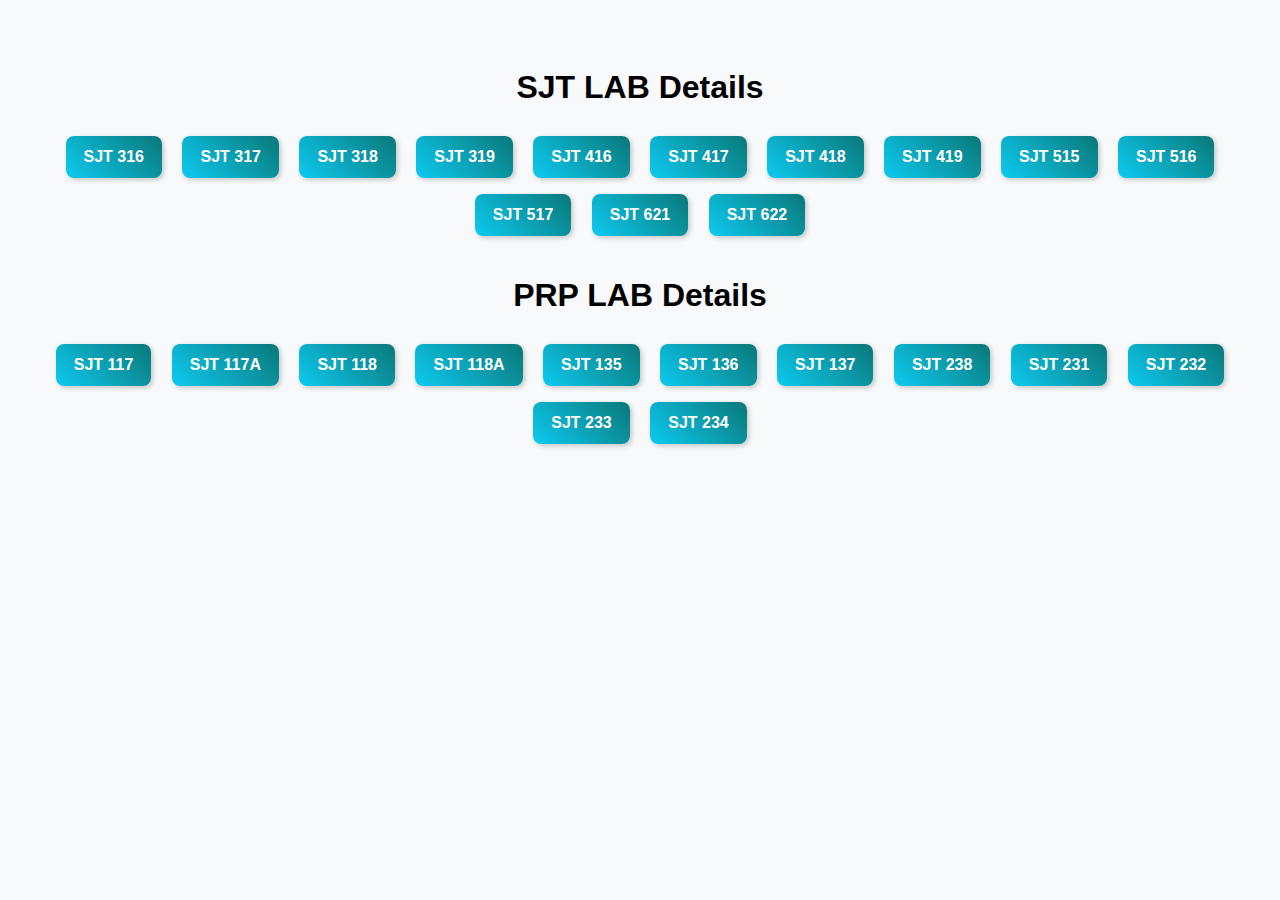
<file: index.html>
<!DOCTYPE html>
<html lang="en">

<head>
    <meta charset="UTF-8">
    <meta name="viewport" content="width=device-width, initial-scale=1.0">
    <title>Popup with Software & Hardware Details</title>
    <link rel="stylesheet" href="styles.css">
</head>

<body>
    <div class="button-container">

    <div>
        <h1>SJT LAB Details</h1>
        <button id="button1">SJT 316</button>
        <button id="button2">SJT 317</button>
        <button id="button3">SJT 318</button>
        <button id="button4">SJT 319</button>
        <button id="button5">SJT 416</button>
        <button id="button6">SJT 417</button>
        <button id="button7">SJT 418</button>
        <button id="button8">SJT 419</button>
        <button id="button9">SJT 515</button>
        <button id="button10">SJT 516</button>
        <button id="button11">SJT 517</button>
        <button id="button12">SJT 621</button>
        <button id="button13">SJT 622</button>
    </div>
    <div>
        <h1>PRP LAB Details</h1>
        <button id="button14">SJT 117</button>
    <button id="button15">SJT 117A</button>
    <button id="button16">SJT 118</button>
    <button id="button17">SJT 118A</button>
    <button id="button18">SJT 135</button>
    <button id="button19">SJT 136</button>
    <button id="button20">SJT 137</button>
    <button id="button21">SJT 238</button>
    <button id="button22">SJT 231</button>
    <button id="button23">SJT 232</button>
    <button id="button24">SJT 233</button>
    <button id="button25">SJT 234</button>

    </div>
    
</div>


    <div id="popup1" class="popup" style="display: none;">

        <div class="popup-content">

            <span class="close-btn" data-popup="popup1">&times;</span>
            <div>
                <h1 style="text-align: center;">SJT418-Software Engineering Lab</h1>
            </div>
            <div class="slider-container">
                <div class="slider-track">
                    <img src="./static/images/418.jpg" class="slider-image" alt="Lab Image">
                    <img src="./static/images/416.jpg" class="slider-image" alt="Lab Image">
                    <img src="./static/images/417.jpg" class="slider-image" alt="Lab Image">
                    <img src="./static/images/419.jpg" class="slider-image" alt="Lab Image">
                    <img src="./static/images/515.jpg" class="slider-image" alt="Lab Image">
                    <img src="./static/images/516.jpg" class="slider-image" alt="Lab Image">
                </div>
            </div>
            <br>
            <br>
            <br>



            <div class="dropdown">
                <button class="dropdown-btn">Software Details</button>
                <div class="dropdown-content">
                    <ul class="details-list">
                        <li>Python</li>
                        <li>Python</li>
                        <li>Python</li>
                        <li>Python</li>
                        <li>Python</li>
                        <li>Python</li>
                        <li>Python</li>
                        <li>Python</li>
                        <li>Python</li>
                        <li>Python</li>
                        <li>Python</li>
                        <li>Python</li>
                        <li>Python</li>
                        <li>Python</li>
                        <li>Python</li>
                        <li>Python</li>

                        <li>Python</li>
                        <li>Python</li>
                        <li>Python</li>
                        <li>Python</li>
                        <li>Python</li>
                        <li>Python</li>
                        <li>Python</li>
                        <li>Python</li>

                        <li>Python</li>
                        <li>Python</li>
                        <li>Python</li>
                        <li>Python</li>
                        <li>Python</li>
                        <li>Python</li>
                        <li>Python</li>
                        <li>Python</li>


                        <!-- More -->
                    </ul>
                </div>
            </div>

            <div class="dropdown">
                <button class="dropdown-btn">Hardware Details</button>
                <div class="dropdown-content">
                    <ul class="details-list">
                        <li>Intel i7</li>
                        <li>Intel i7</li>
                        <li>Intel i7</li>
                        <li>Intel i7</li>
                        <li>Intel i7</li>
                        <li>Intel i7</li>
                        <li>Intel i7</li>
                        <li>Intel i7</li>
                        <li>Intel i7</li>

                        <!-- More -->
                    </ul>
                </div>
            </div>

            <!--add more-->

            <!-- Faculty Incharge Section -->
            <h2 class="section-title">Faculty Incharge Details</h2>
            <div class="incharge-card-horizontal">
                <div class="image-border-horizontal">
                    <img src="./static/images/316.webp" alt="Faculty Image">
                </div>

                <div class="incharge-info">
                    <p><strong>Name:</strong> Dr. C. Ramesh</p>
                    <p><strong>Mobile:</strong> +91 98765 43210</p>
                    <p><strong>Email:</strong> ramesh@example.com</p>
                    <p><strong>Cabin:</strong> A-102</p>
                    <p><strong>Designation:</strong> Associate Professor</p>
                </div>
            </div>

            <!-- Staff Incharge Section -->
            <h2 class="section-title">Staff Incharge Details</h2>
            <div class="incharge-card-horizontal">
                <div class="image-border-horizontal">
                    <img src="./static/images/317.webp" alt="Staff Image">
                </div>
                <div class="incharge-info">
                    <p><strong>Name:</strong> Mr. K. Arun</p>
                    <p><strong>Mobile:</strong> +91 91234 56789</p>
                    <p><strong>Email:</strong> arun@example.com</p>
                    <p><strong>Cabin:</strong> B-203</p>
                    <p><strong>Designation:</strong> Lab Assistant</p>
                </div>
            </div>

        </div>

    </div>


    </div>

    <!--317-->


    <div id="popup2" class="popup" style="display: none;">

        <div class="popup-content">

            <span class="close-btn" data-popup="popup2">&times;</span>
            <div>
                <h1 style="text-align: center;">SJT418-Software Engineering Lab</h1>
            </div>
            <div class="slider-container">
                <div class="slider-track">
                    <img src="./static/images/418.jpg" class="slider-image" alt="Lab Image">
                    <img src="./static/images/416.jpg" class="slider-image" alt="Lab Image">
                    <img src="./static/images/417.jpg" class="slider-image" alt="Lab Image">
                    <img src="./static/images/419.jpg" class="slider-image" alt="Lab Image">
                    <img src="./static/images/515.jpg" class="slider-image" alt="Lab Image">
                    <img src="./static/images/516.jpg" class="slider-image" alt="Lab Image">
                </div>
            </div>
            <br>
            <br>
            <br>



            <div class="dropdown">
                <button class="dropdown-btn">Software Details</button>
                <div class="dropdown-content">
                    <ul class="details-list">
                        <li>Python</li>
                        <li>Python</li>
                        <li>Python</li>
                        <li>Python</li>
                        <li>Python</li>
                        <li>Python</li>
                        <li>Python</li>
                        <li>Python</li>
                        <li>Python</li>
                        <li>Python</li>
                        <li>Python</li>
                        <li>Python</li>
                        <li>Python</li>
                        <li>Python</li>
                        <li>Python</li>
                        <li>Python</li>

                        <li>Python</li>
                        <li>Python</li>
                        <li>Python</li>
                        <li>Python</li>
                        <li>Python</li>
                        <li>Python</li>
                        <li>Python</li>
                        <li>Python</li>

                        <li>Python</li>
                        <li>Python</li>
                        <li>Python</li>
                        <li>Python</li>
                        <li>Python</li>
                        <li>Python</li>
                        <li>Python</li>
                        <li>Python</li>


                        <!-- More -->
                    </ul>
                </div>
            </div>

            <div class="dropdown">
                <button class="dropdown-btn">Hardware Details</button>
                <div class="dropdown-content">
                    <ul class="details-list">
                        <li>Intel i7</li>
                        <li>Intel i7</li>
                        <li>Intel i7</li>
                        <li>Intel i7</li>
                        <li>Intel i7</li>
                        <li>Intel i7</li>
                        <li>Intel i7</li>
                        <li>Intel i7</li>
                        <li>Intel i7</li>

                        <!-- More -->
                    </ul>
                </div>
            </div>

            <!--add more-->

            <!-- Faculty Incharge Section -->
            <h2 class="section-title">Faculty Incharge Details</h2>
            <div class="incharge-card-horizontal">
                <div class="image-border-horizontal">
                    <img src="./static/images/316.webp" alt="Faculty Image">
                </div>

                <div class="incharge-info">
                    <p><strong>Name:</strong> Dr. C. Ramesh</p>
                    <p><strong>Mobile:</strong> +91 98765 43210</p>
                    <p><strong>Email:</strong> ramesh@example.com</p>
                    <p><strong>Cabin:</strong> A-102</p>
                    <p><strong>Designation:</strong> Associate Professor</p>
                </div>
            </div>

            <!-- Staff Incharge Section -->
            <h2 class="section-title">Staff Incharge Details</h2>
            <div class="incharge-card-horizontal">
                <div class="image-border-horizontal">
                    <img src="./static/images/317.webp" alt="Staff Image">
                </div>
                <div class="incharge-info">
                    <p><strong>Name:</strong> Mr. K. Arun</p>
                    <p><strong>Mobile:</strong> +91 91234 56789</p>
                    <p><strong>Email:</strong> arun@example.com</p>
                    <p><strong>Cabin:</strong> B-203</p>
                    <p><strong>Designation:</strong> Lab Assistant</p>
                </div>
            </div>

        </div>

    </div>


    </div>




    <!-- 318 -->


    <div id="popup3" class="popup" style="display: none;">

        <div class="popup-content">

            <span class="close-btn" data-popup="popup3">&times;</span>
            <div>
                <h1 style="text-align: center;">SJT418-Software Engineering Lab</h1>
            </div>
            <div class="slider-container">
                <div class="slider-track">
                    <img src="./static/images/418.jpg" class="slider-image" alt="Lab Image">
                    <img src="./static/images/416.jpg" class="slider-image" alt="Lab Image">
                    <img src="./static/images/417.jpg" class="slider-image" alt="Lab Image">
                    <img src="./static/images/419.jpg" class="slider-image" alt="Lab Image">
                    <img src="./static/images/515.jpg" class="slider-image" alt="Lab Image">
                    <img src="./static/images/516.jpg" class="slider-image" alt="Lab Image">
                </div>
            </div>
            <br>
            <br>
            <br>



            <div class="dropdown">
                <button class="dropdown-btn">Software Details</button>
                <div class="dropdown-content">
                    <ul class="details-list">
                        <li>Python</li>
                        <li>Python</li>
                        <li>Python</li>
                        <li>Python</li>
                        <li>Python</li>
                        <li>Python</li>
                        <li>Python</li>
                        <li>Python</li>
                        <li>Python</li>
                        <li>Python</li>
                        <li>Python</li>
                        <li>Python</li>
                        <li>Python</li>
                        <li>Python</li>
                        <li>Python</li>
                        <li>Python</li>

                        <li>Python</li>
                        <li>Python</li>
                        <li>Python</li>
                        <li>Python</li>
                        <li>Python</li>
                        <li>Python</li>
                        <li>Python</li>
                        <li>Python</li>

                        <li>Python</li>
                        <li>Python</li>
                        <li>Python</li>
                        <li>Python</li>
                        <li>Python</li>
                        <li>Python</li>
                        <li>Python</li>
                        <li>Python</li>


                        <!-- More -->
                    </ul>
                </div>
            </div>

            <div class="dropdown">
                <button class="dropdown-btn">Hardware Details</button>
                <div class="dropdown-content">
                    <ul class="details-list">
                        <li>Intel i7</li>
                        <li>Intel i7</li>
                        <li>Intel i7</li>
                        <li>Intel i7</li>
                        <li>Intel i7</li>
                        <li>Intel i7</li>
                        <li>Intel i7</li>
                        <li>Intel i7</li>
                        <li>Intel i7</li>

                        <!-- More -->
                    </ul>
                </div>
            </div>

            <!--add more-->

            <!-- Faculty Incharge Section -->
            <h2 class="section-title">Faculty Incharge Details</h2>
            <div class="incharge-card-horizontal">
                <div class="image-border-horizontal">
                    <img src="./static/images/316.webp" alt="Faculty Image">
                </div>

                <div class="incharge-info">
                    <p><strong>Name:</strong> Dr. C. Ramesh</p>
                    <p><strong>Mobile:</strong> +91 98765 43210</p>
                    <p><strong>Email:</strong> ramesh@example.com</p>
                    <p><strong>Cabin:</strong> A-102</p>
                    <p><strong>Designation:</strong> Associate Professor</p>
                </div>
            </div>

            <!-- Staff Incharge Section -->
            <h2 class="section-title">Staff Incharge Details</h2>
            <div class="incharge-card-horizontal">
                <div class="image-border-horizontal">
                    <img src="./static/images/317.webp" alt="Staff Image">
                </div>
                <div class="incharge-info">
                    <p><strong>Name:</strong> Mr. K. Arun</p>
                    <p><strong>Mobile:</strong> +91 91234 56789</p>
                    <p><strong>Email:</strong> arun@example.com</p>
                    <p><strong>Cabin:</strong> B-203</p>
                    <p><strong>Designation:</strong> Lab Assistant</p>
                </div>
            </div>

        </div>

    </div>


    </div>

    <!--319-->




    <div id="popup4" class="popup" style="display: none;">

        <div class="popup-content">

            <span class="close-btn" data-popup="popup4">&times;</span>
            <div>
                <h1 style="text-align: center;">SJT418-Software Engineering Lab</h1>
            </div>
            <div class="slider-container">
                <div class="slider-track">
                    <img src="./static/images/418.jpg" class="slider-image" alt="Lab Image">
                    <img src="./static/images/416.jpg" class="slider-image" alt="Lab Image">
                    <img src="./static/images/417.jpg" class="slider-image" alt="Lab Image">
                    <img src="./static/images/419.jpg" class="slider-image" alt="Lab Image">
                    <img src="./static/images/515.jpg" class="slider-image" alt="Lab Image">
                    <img src="./static/images/516.jpg" class="slider-image" alt="Lab Image">
                </div>
            </div>
            <br>
            <br>
            <br>



            <div class="dropdown">
                <button class="dropdown-btn">Software Details</button>
                <div class="dropdown-content">
                    <ul class="details-list">
                        <li>Python</li>
                        <li>Python</li>
                        <li>Python</li>
                        <li>Python</li>
                        <li>Python</li>
                        <li>Python</li>
                        <li>Python</li>
                        <li>Python</li>
                        <li>Python</li>
                        <li>Python</li>
                        <li>Python</li>
                        <li>Python</li>
                        <li>Python</li>
                        <li>Python</li>
                        <li>Python</li>
                        <li>Python</li>

                        <li>Python</li>
                        <li>Python</li>
                        <li>Python</li>
                        <li>Python</li>
                        <li>Python</li>
                        <li>Python</li>
                        <li>Python</li>
                        <li>Python</li>

                        <li>Python</li>
                        <li>Python</li>
                        <li>Python</li>
                        <li>Python</li>
                        <li>Python</li>
                        <li>Python</li>
                        <li>Python</li>
                        <li>Python</li>


                        <!-- More -->
                    </ul>
                </div>
            </div>

            <div class="dropdown">
                <button class="dropdown-btn">Hardware Details</button>
                <div class="dropdown-content">
                    <ul class="details-list">
                        <li>Intel i7</li>
                        <li>Intel i7</li>
                        <li>Intel i7</li>
                        <li>Intel i7</li>
                        <li>Intel i7</li>
                        <li>Intel i7</li>
                        <li>Intel i7</li>
                        <li>Intel i7</li>
                        <li>Intel i7</li>

                        <!-- More -->
                    </ul>
                </div>
            </div>

            <!--add more-->

            <!-- Faculty Incharge Section -->
            <h2 class="section-title">Faculty Incharge Details</h2>
            <div class="incharge-card-horizontal">
                <div class="image-border-horizontal">
                    <img src="./static/images/316.webp" alt="Faculty Image">
                </div>

                <div class="incharge-info">
                    <p><strong>Name:</strong> Dr. C. Ramesh</p>
                    <p><strong>Mobile:</strong> +91 98765 43210</p>
                    <p><strong>Email:</strong> ramesh@example.com</p>
                    <p><strong>Cabin:</strong> A-102</p>
                    <p><strong>Designation:</strong> Associate Professor</p>
                </div>
            </div>

            <!-- Staff Incharge Section -->
            <h2 class="section-title">Staff Incharge Details</h2>
            <div class="incharge-card-horizontal">
                <div class="image-border-horizontal">
                    <img src="./static/images/317.webp" alt="Staff Image">
                </div>
                <div class="incharge-info">
                    <p><strong>Name:</strong> Mr. K. Arun</p>
                    <p><strong>Mobile:</strong> +91 91234 56789</p>
                    <p><strong>Email:</strong> arun@example.com</p>
                    <p><strong>Cabin:</strong> B-203</p>
                    <p><strong>Designation:</strong> Lab Assistant</p>
                </div>
            </div>

        </div>

    </div>


    </div>

    <!--416-->


    <div id="popup5" class="popup" style="display: none;">

        <div class="popup-content">

            <span class="close-btn" data-popup="popup5">&times;</span>
            <div>
                <h1 style="text-align: center;">SJT418-Software Engineering Lab</h1>
            </div>
            <div class="slider-container">
                <div class="slider-track">
                    <img src="./static/images/418.jpg" class="slider-image" alt="Lab Image">
                    <img src="./static/images/416.jpg" class="slider-image" alt="Lab Image">
                    <img src="./static/images/417.jpg" class="slider-image" alt="Lab Image">
                    <img src="./static/images/419.jpg" class="slider-image" alt="Lab Image">
                    <img src="./static/images/515.jpg" class="slider-image" alt="Lab Image">
                    <img src="./static/images/516.jpg" class="slider-image" alt="Lab Image">
                </div>
            </div>
            <br>
            <br>
            <br>



            <div class="dropdown">
                <button class="dropdown-btn">Software Details</button>
                <div class="dropdown-content">
                    <ul class="details-list">
                        <li>Python</li>
                        <li>Python</li>
                        <li>Python</li>
                        <li>Python</li>
                        <li>Python</li>
                        <li>Python</li>
                        <li>Python</li>
                        <li>Python</li>
                        <li>Python</li>
                        <li>Python</li>
                        <li>Python</li>
                        <li>Python</li>
                        <li>Python</li>
                        <li>Python</li>
                        <li>Python</li>
                        <li>Python</li>

                        <li>Python</li>
                        <li>Python</li>
                        <li>Python</li>
                        <li>Python</li>
                        <li>Python</li>
                        <li>Python</li>
                        <li>Python</li>
                        <li>Python</li>

                        <li>Python</li>
                        <li>Python</li>
                        <li>Python</li>
                        <li>Python</li>
                        <li>Python</li>
                        <li>Python</li>
                        <li>Python</li>
                        <li>Python</li>


                        <!-- More -->
                    </ul>
                </div>
            </div>

            <div class="dropdown">
                <button class="dropdown-btn">Hardware Details</button>
                <div class="dropdown-content">
                    <ul class="details-list">
                        <li>Intel i7</li>
                        <li>Intel i7</li>
                        <li>Intel i7</li>
                        <li>Intel i7</li>
                        <li>Intel i7</li>
                        <li>Intel i7</li>
                        <li>Intel i7</li>
                        <li>Intel i7</li>
                        <li>Intel i7</li>

                        <!-- More -->
                    </ul>
                </div>
            </div>

            <!--add more-->

            <!-- Faculty Incharge Section -->
            <h2 class="section-title">Faculty Incharge Details</h2>
            <div class="incharge-card-horizontal">
                <div class="image-border-horizontal">
                    <img src="./static/images/316.webp" alt="Faculty Image">
                </div>

                <div class="incharge-info">
                    <p><strong>Name:</strong> Dr. C. Ramesh</p>
                    <p><strong>Mobile:</strong> +91 98765 43210</p>
                    <p><strong>Email:</strong> ramesh@example.com</p>
                    <p><strong>Cabin:</strong> A-102</p>
                    <p><strong>Designation:</strong> Associate Professor</p>
                </div>
            </div>

            <!-- Staff Incharge Section -->
            <h2 class="section-title">Staff Incharge Details</h2>
            <div class="incharge-card-horizontal">
                <div class="image-border-horizontal">
                    <img src="./static/images/317.webp" alt="Staff Image">
                </div>
                <div class="incharge-info">
                    <p><strong>Name:</strong> Mr. K. Arun</p>
                    <p><strong>Mobile:</strong> +91 91234 56789</p>
                    <p><strong>Email:</strong> arun@example.com</p>
                    <p><strong>Cabin:</strong> B-203</p>
                    <p><strong>Designation:</strong> Lab Assistant</p>
                </div>
            </div>

        </div>

    </div>


    </div>



    <!--417-->



    <div id="popup6" class="popup" style="display: none;">

        <div class="popup-content">

            <span class="close-btn" data-popup="popup6">&times;</span>
            <div>
                <h1 style="text-align: center;">SJT418-Software Engineering Lab</h1>
            </div>
            <div class="slider-container">
                <div class="slider-track">
                    <img src="./static/images/418.jpg" class="slider-image" alt="Lab Image">
                    <img src="./static/images/416.jpg" class="slider-image" alt="Lab Image">
                    <img src="./static/images/417.jpg" class="slider-image" alt="Lab Image">
                    <img src="./static/images/419.jpg" class="slider-image" alt="Lab Image">
                    <img src="./static/images/515.jpg" class="slider-image" alt="Lab Image">
                    <img src="./static/images/516.jpg" class="slider-image" alt="Lab Image">
                </div>
            </div>
            <br>
            <br>
            <br>



            <div class="dropdown">
                <button class="dropdown-btn">Software Details</button>
                <div class="dropdown-content">
                    <ul class="details-list">
                        <li>Python</li>
                        <li>Python</li>
                        <li>Python</li>
                        <li>Python</li>
                        <li>Python</li>
                        <li>Python</li>
                        <li>Python</li>
                        <li>Python</li>
                        <li>Python</li>
                        <li>Python</li>
                        <li>Python</li>
                        <li>Python</li>
                        <li>Python</li>
                        <li>Python</li>
                        <li>Python</li>
                        <li>Python</li>

                        <li>Python</li>
                        <li>Python</li>
                        <li>Python</li>
                        <li>Python</li>
                        <li>Python</li>
                        <li>Python</li>
                        <li>Python</li>
                        <li>Python</li>

                        <li>Python</li>
                        <li>Python</li>
                        <li>Python</li>
                        <li>Python</li>
                        <li>Python</li>
                        <li>Python</li>
                        <li>Python</li>
                        <li>Python</li>


                        <!-- More -->
                    </ul>
                </div>
            </div>

            <div class="dropdown">
                <button class="dropdown-btn">Hardware Details</button>
                <div class="dropdown-content">
                    <ul class="details-list">
                        <li>Intel i7</li>
                        <li>Intel i7</li>
                        <li>Intel i7</li>
                        <li>Intel i7</li>
                        <li>Intel i7</li>
                        <li>Intel i7</li>
                        <li>Intel i7</li>
                        <li>Intel i7</li>
                        <li>Intel i7</li>

                        <!-- More -->
                    </ul>
                </div>
            </div>

            <!--add more-->

            <!-- Faculty Incharge Section -->
            <h2 class="section-title">Faculty Incharge Details</h2>
            <div class="incharge-card-horizontal">
                <div class="image-border-horizontal">
                    <img src="./static/images/316.webp" alt="Faculty Image">
                </div>

                <div class="incharge-info">
                    <p><strong>Name:</strong> Dr. C. Ramesh</p>
                    <p><strong>Mobile:</strong> +91 98765 43210</p>
                    <p><strong>Email:</strong> ramesh@example.com</p>
                    <p><strong>Cabin:</strong> A-102</p>
                    <p><strong>Designation:</strong> Associate Professor</p>
                </div>
            </div>

            <!-- Staff Incharge Section -->
            <h2 class="section-title">Staff Incharge Details</h2>
            <div class="incharge-card-horizontal">
                <div class="image-border-horizontal">
                    <img src="./static/images/317.webp" alt="Staff Image">
                </div>
                <div class="incharge-info">
                    <p><strong>Name:</strong> Mr. K. Arun</p>
                    <p><strong>Mobile:</strong> +91 91234 56789</p>
                    <p><strong>Email:</strong> arun@example.com</p>
                    <p><strong>Cabin:</strong> B-203</p>
                    <p><strong>Designation:</strong> Lab Assistant</p>
                </div>
            </div>

        </div>

    </div>


    </div>


    <!--418-->


    <div id="popup7" class="popup" style="display: none;">

        <div class="popup-content">

            <span class="close-btn" data-popup="popup7">&times;</span>
            <div>
                <h1 style="text-align: center;">SJT418-Software Engineering Lab</h1>
            </div>
            <div class="slider-container">
                <div class="slider-track">
                    <img src="./static/images/418.jpg" class="slider-image" alt="Lab Image">
                    <img src="./static/images/416.jpg" class="slider-image" alt="Lab Image">
                    <img src="./static/images/417.jpg" class="slider-image" alt="Lab Image">
                    <img src="./static/images/419.jpg" class="slider-image" alt="Lab Image">
                    <img src="./static/images/515.jpg" class="slider-image" alt="Lab Image">
                    <img src="./static/images/516.jpg" class="slider-image" alt="Lab Image">
                </div>
            </div>
            <br>
            <br>
            <br>



            <div class="dropdown">
                <button class="dropdown-btn">Software Details</button>
                <div class="dropdown-content">
                    <ul class="details-list">
                        <li>Python</li>
                        <li>Python</li>
                        <li>Python</li>
                        <li>Python</li>
                        <li>Python</li>
                        <li>Python</li>
                        <li>Python</li>
                        <li>Python</li>
                        <li>Python</li>
                        <li>Python</li>
                        <li>Python</li>
                        <li>Python</li>
                        <li>Python</li>
                        <li>Python</li>
                        <li>Python</li>
                        <li>Python</li>

                        <li>Python</li>
                        <li>Python</li>
                        <li>Python</li>
                        <li>Python</li>
                        <li>Python</li>
                        <li>Python</li>
                        <li>Python</li>
                        <li>Python</li>

                        <li>Python</li>
                        <li>Python</li>
                        <li>Python</li>
                        <li>Python</li>
                        <li>Python</li>
                        <li>Python</li>
                        <li>Python</li>
                        <li>Python</li>


                        <!-- More -->
                    </ul>
                </div>
            </div>

            <div class="dropdown">
                <button class="dropdown-btn">Hardware Details</button>
                <div class="dropdown-content">
                    <ul class="details-list">
                        <li>Intel i7</li>
                        <li>Intel i7</li>
                        <li>Intel i7</li>
                        <li>Intel i7</li>
                        <li>Intel i7</li>
                        <li>Intel i7</li>
                        <li>Intel i7</li>
                        <li>Intel i7</li>
                        <li>Intel i7</li>

                        <!-- More -->
                    </ul>
                </div>
            </div>

            <!--add more-->

            <!-- Faculty Incharge Section -->
            <h2 class="section-title">Faculty Incharge Details</h2>
            <div class="incharge-card-horizontal">
                <div class="image-border-horizontal">
                    <img src="./static/images/316.webp" alt="Faculty Image">
                </div>

                <div class="incharge-info">
                    <p><strong>Name:</strong> Dr. C. Ramesh</p>
                    <p><strong>Mobile:</strong> +91 98765 43210</p>
                    <p><strong>Email:</strong> ramesh@example.com</p>
                    <p><strong>Cabin:</strong> A-102</p>
                    <p><strong>Designation:</strong> Associate Professor</p>
                </div>
            </div>

            <!-- Staff Incharge Section -->
            <h2 class="section-title">Staff Incharge Details</h2>
            <div class="incharge-card-horizontal">
                <div class="image-border-horizontal">
                    <img src="./static/images/317.webp" alt="Staff Image">
                </div>
                <div class="incharge-info">
                    <p><strong>Name:</strong> Mr. K. Arun</p>
                    <p><strong>Mobile:</strong> +91 91234 56789</p>
                    <p><strong>Email:</strong> arun@example.com</p>
                    <p><strong>Cabin:</strong> B-203</p>
                    <p><strong>Designation:</strong> Lab Assistant</p>
                </div>
            </div>

        </div>

    </div>


    </div>

    <!--419-->


    <div id="popup8" class="popup" style="display: none;">

        <div class="popup-content">

            <span class="close-btn" data-popup="popup8">&times;</span>
            <div>
                <h1 style="text-align: center;">SJT418-Software Engineering Lab</h1>
            </div>
            <div class="slider-container">
                <div class="slider-track">
                    <img src="./static/images/418.jpg" class="slider-image" alt="Lab Image">
                    <img src="./static/images/416.jpg" class="slider-image" alt="Lab Image">
                    <img src="./static/images/417.jpg" class="slider-image" alt="Lab Image">
                    <img src="./static/images/419.jpg" class="slider-image" alt="Lab Image">
                    <img src="./static/images/515.jpg" class="slider-image" alt="Lab Image">
                    <img src="./static/images/516.jpg" class="slider-image" alt="Lab Image">
                </div>
            </div>
            <br>
            <br>
            <br>



            <div class="dropdown">
                <button class="dropdown-btn">Software Details</button>
                <div class="dropdown-content">
                    <ul class="details-list">
                        <li>Python</li>
                        <li>Python</li>
                        <li>Python</li>
                        <li>Python</li>
                        <li>Python</li>
                        <li>Python</li>
                        <li>Python</li>
                        <li>Python</li>
                        <li>Python</li>
                        <li>Python</li>
                        <li>Python</li>
                        <li>Python</li>
                        <li>Python</li>
                        <li>Python</li>
                        <li>Python</li>
                        <li>Python</li>

                        <li>Python</li>
                        <li>Python</li>
                        <li>Python</li>
                        <li>Python</li>
                        <li>Python</li>
                        <li>Python</li>
                        <li>Python</li>
                        <li>Python</li>

                        <li>Python</li>
                        <li>Python</li>
                        <li>Python</li>
                        <li>Python</li>
                        <li>Python</li>
                        <li>Python</li>
                        <li>Python</li>
                        <li>Python</li>


                        <!-- More -->
                    </ul>
                </div>
            </div>

            <div class="dropdown">
                <button class="dropdown-btn">Hardware Details</button>
                <div class="dropdown-content">
                    <ul class="details-list">
                        <li>Intel i7</li>
                        <li>Intel i7</li>
                        <li>Intel i7</li>
                        <li>Intel i7</li>
                        <li>Intel i7</li>
                        <li>Intel i7</li>
                        <li>Intel i7</li>
                        <li>Intel i7</li>
                        <li>Intel i7</li>

                        <!-- More -->
                    </ul>
                </div>
            </div>

            <!--add more-->

            <!-- Faculty Incharge Section -->
            <h2 class="section-title">Faculty Incharge Details</h2>
            <div class="incharge-card-horizontal">
                <div class="image-border-horizontal">
                    <img src="./static/images/316.webp" alt="Faculty Image">
                </div>

                <div class="incharge-info">
                    <p><strong>Name:</strong> Dr. C. Ramesh</p>
                    <p><strong>Mobile:</strong> +91 98765 43210</p>
                    <p><strong>Email:</strong> ramesh@example.com</p>
                    <p><strong>Cabin:</strong> A-102</p>
                    <p><strong>Designation:</strong> Associate Professor</p>
                </div>
            </div>

            <!-- Staff Incharge Section -->
            <h2 class="section-title">Staff Incharge Details</h2>
            <div class="incharge-card-horizontal">
                <div class="image-border-horizontal">
                    <img src="./static/images/317.webp" alt="Staff Image">
                </div>
                <div class="incharge-info">
                    <p><strong>Name:</strong> Mr. K. Arun</p>
                    <p><strong>Mobile:</strong> +91 91234 56789</p>
                    <p><strong>Email:</strong> arun@example.com</p>
                    <p><strong>Cabin:</strong> B-203</p>
                    <p><strong>Designation:</strong> Lab Assistant</p>
                </div>
            </div>

        </div>

    </div>


    </div>

    <!--515-->



    <div id="popup9" class="popup" style="display: none;">

        <div class="popup-content">

            <span class="close-btn" data-popup="popup9">&times;</span>
            <div>
                <h1 style="text-align: center;">SJT418-Software Engineering Lab</h1>
            </div>
            <div class="slider-container">
                <div class="slider-track">
                    <img src="./static/images/418.jpg" class="slider-image" alt="Lab Image">
                    <img src="./static/images/416.jpg" class="slider-image" alt="Lab Image">
                    <img src="./static/images/417.jpg" class="slider-image" alt="Lab Image">
                    <img src="./static/images/419.jpg" class="slider-image" alt="Lab Image">
                    <img src="./static/images/515.jpg" class="slider-image" alt="Lab Image">
                    <img src="./static/images/516.jpg" class="slider-image" alt="Lab Image">
                </div>
            </div>
            <br>
            <br>
            <br>



            <div class="dropdown">
                <button class="dropdown-btn">Software Details</button>
                <div class="dropdown-content">
                    <ul class="details-list">
                        <li>Python</li>
                        <li>Python</li>
                        <li>Python</li>
                        <li>Python</li>
                        <li>Python</li>
                        <li>Python</li>
                        <li>Python</li>
                        <li>Python</li>
                        <li>Python</li>
                        <li>Python</li>
                        <li>Python</li>
                        <li>Python</li>
                        <li>Python</li>
                        <li>Python</li>
                        <li>Python</li>
                        <li>Python</li>

                        <li>Python</li>
                        <li>Python</li>
                        <li>Python</li>
                        <li>Python</li>
                        <li>Python</li>
                        <li>Python</li>
                        <li>Python</li>
                        <li>Python</li>

                        <li>Python</li>
                        <li>Python</li>
                        <li>Python</li>
                        <li>Python</li>
                        <li>Python</li>
                        <li>Python</li>
                        <li>Python</li>
                        <li>Python</li>


                        <!-- More -->
                    </ul>
                </div>
            </div>

            <div class="dropdown">
                <button class="dropdown-btn">Hardware Details</button>
                <div class="dropdown-content">
                    <ul class="details-list">
                        <li>Intel i7</li>
                        <li>Intel i7</li>
                        <li>Intel i7</li>
                        <li>Intel i7</li>
                        <li>Intel i7</li>
                        <li>Intel i7</li>
                        <li>Intel i7</li>
                        <li>Intel i7</li>
                        <li>Intel i7</li>

                        <!-- More -->
                    </ul>
                </div>
            </div>

            <!--add more-->

            <!-- Faculty Incharge Section -->
            <h2 class="section-title">Faculty Incharge Details</h2>
            <div class="incharge-card-horizontal">
                <div class="image-border-horizontal">
                    <img src="./static/images/316.webp" alt="Faculty Image">
                </div>

                <div class="incharge-info">
                    <p><strong>Name:</strong> Dr. C. Ramesh</p>
                    <p><strong>Mobile:</strong> +91 98765 43210</p>
                    <p><strong>Email:</strong> ramesh@example.com</p>
                    <p><strong>Cabin:</strong> A-102</p>
                    <p><strong>Designation:</strong> Associate Professor</p>
                </div>
            </div>

            <!-- Staff Incharge Section -->
            <h2 class="section-title">Staff Incharge Details</h2>
            <div class="incharge-card-horizontal">
                <div class="image-border-horizontal">
                    <img src="./static/images/317.webp" alt="Staff Image">
                </div>
                <div class="incharge-info">
                    <p><strong>Name:</strong> Mr. K. Arun</p>
                    <p><strong>Mobile:</strong> +91 91234 56789</p>
                    <p><strong>Email:</strong> arun@example.com</p>
                    <p><strong>Cabin:</strong> B-203</p>
                    <p><strong>Designation:</strong> Lab Assistant</p>
                </div>
            </div>

        </div>

    </div>


    </div>

    <!--516-->


    <div id="popup10" class="popup" style="display: none;">

        <div class="popup-content">

            <span class="close-btn" data-popup="popup10">&times;</span>
            <div>
                <h1 style="text-align: center;">SJT418-Software Engineering Lab</h1>
            </div>
            <div class="slider-container">
                <div class="slider-track">
                    <img src="./static/images/418.jpg" class="slider-image" alt="Lab Image">
                    <img src="./static/images/416.jpg" class="slider-image" alt="Lab Image">
                    <img src="./static/images/417.jpg" class="slider-image" alt="Lab Image">
                    <img src="./static/images/419.jpg" class="slider-image" alt="Lab Image">
                    <img src="./static/images/515.jpg" class="slider-image" alt="Lab Image">
                    <img src="./static/images/516.jpg" class="slider-image" alt="Lab Image">
                </div>
            </div>
            <br>
            <br>
            <br>



            <div class="dropdown">
                <button class="dropdown-btn">Software Details</button>
                <div class="dropdown-content">
                    <ul class="details-list">
                        <li>Python</li>
                        <li>Python</li>
                        <li>Python</li>
                        <li>Python</li>
                        <li>Python</li>
                        <li>Python</li>
                        <li>Python</li>
                        <li>Python</li>
                        <li>Python</li>
                        <li>Python</li>
                        <li>Python</li>
                        <li>Python</li>
                        <li>Python</li>
                        <li>Python</li>
                        <li>Python</li>
                        <li>Python</li>

                        <li>Python</li>
                        <li>Python</li>
                        <li>Python</li>
                        <li>Python</li>
                        <li>Python</li>
                        <li>Python</li>
                        <li>Python</li>
                        <li>Python</li>

                        <li>Python</li>
                        <li>Python</li>
                        <li>Python</li>
                        <li>Python</li>
                        <li>Python</li>
                        <li>Python</li>
                        <li>Python</li>
                        <li>Python</li>


                        <!-- More -->
                    </ul>
                </div>
            </div>

            <div class="dropdown">
                <button class="dropdown-btn">Hardware Details</button>
                <div class="dropdown-content">
                    <ul class="details-list">
                        <li>Intel i7</li>
                        <li>Intel i7</li>
                        <li>Intel i7</li>
                        <li>Intel i7</li>
                        <li>Intel i7</li>
                        <li>Intel i7</li>
                        <li>Intel i7</li>
                        <li>Intel i7</li>
                        <li>Intel i7</li>

                        <!-- More -->
                    </ul>
                </div>
            </div>

            <!--add more-->

            <!-- Faculty Incharge Section -->
            <h2 class="section-title">Faculty Incharge Details</h2>
            <div class="incharge-card-horizontal">
                <div class="image-border-horizontal">
                    <img src="./static/images/316.webp" alt="Faculty Image">
                </div>

                <div class="incharge-info">
                    <p><strong>Name:</strong> Dr. C. Ramesh</p>
                    <p><strong>Mobile:</strong> +91 98765 43210</p>
                    <p><strong>Email:</strong> ramesh@example.com</p>
                    <p><strong>Cabin:</strong> A-102</p>
                    <p><strong>Designation:</strong> Associate Professor</p>
                </div>
            </div>

            <!-- Staff Incharge Section -->
            <h2 class="section-title">Staff Incharge Details</h2>
            <div class="incharge-card-horizontal">
                <div class="image-border-horizontal">
                    <img src="./static/images/317.webp" alt="Staff Image">
                </div>
                <div class="incharge-info">
                    <p><strong>Name:</strong> Mr. K. Arun</p>
                    <p><strong>Mobile:</strong> +91 91234 56789</p>
                    <p><strong>Email:</strong> arun@example.com</p>
                    <p><strong>Cabin:</strong> B-203</p>
                    <p><strong>Designation:</strong> Lab Assistant</p>
                </div>
            </div>

        </div>

    </div>


    </div>

    <!--517-->


    <div id="popup11" class="popup" style="display: none;">

        <div class="popup-content">

            <span class="close-btn" data-popup="popup11">&times;</span>
            <div>
                <h1 style="text-align: center;">SJT418-Software Engineering Lab</h1>
            </div>
            <div class="slider-container">
                <div class="slider-track">
                    <img src="./static/images/418.jpg" class="slider-image" alt="Lab Image">
                    <img src="./static/images/416.jpg" class="slider-image" alt="Lab Image">
                    <img src="./static/images/417.jpg" class="slider-image" alt="Lab Image">
                    <img src="./static/images/419.jpg" class="slider-image" alt="Lab Image">
                    <img src="./static/images/515.jpg" class="slider-image" alt="Lab Image">
                    <img src="./static/images/516.jpg" class="slider-image" alt="Lab Image">
                </div>
            </div>
            <br>
            <br>
            <br>



            <div class="dropdown">
                <button class="dropdown-btn">Software Details</button>
                <div class="dropdown-content">
                    <ul class="details-list">
                        <li>Python</li>
                        <li>Python</li>
                        <li>Python</li>
                        <li>Python</li>
                        <li>Python</li>
                        <li>Python</li>
                        <li>Python</li>
                        <li>Python</li>
                        <li>Python</li>
                        <li>Python</li>
                        <li>Python</li>
                        <li>Python</li>
                        <li>Python</li>
                        <li>Python</li>
                        <li>Python</li>
                        <li>Python</li>

                        <li>Python</li>
                        <li>Python</li>
                        <li>Python</li>
                        <li>Python</li>
                        <li>Python</li>
                        <li>Python</li>
                        <li>Python</li>
                        <li>Python</li>

                        <li>Python</li>
                        <li>Python</li>
                        <li>Python</li>
                        <li>Python</li>
                        <li>Python</li>
                        <li>Python</li>
                        <li>Python</li>
                        <li>Python</li>


                        <!-- More -->
                    </ul>
                </div>
            </div>

            <div class="dropdown">
                <button class="dropdown-btn">Hardware Details</button>
                <div class="dropdown-content">
                    <ul class="details-list">
                        <li>Intel i7</li>
                        <li>Intel i7</li>
                        <li>Intel i7</li>
                        <li>Intel i7</li>
                        <li>Intel i7</li>
                        <li>Intel i7</li>
                        <li>Intel i7</li>
                        <li>Intel i7</li>
                        <li>Intel i7</li>

                        <!-- More -->
                    </ul>
                </div>
            </div>

            <!--add more-->

            <!-- Faculty Incharge Section -->
            <h2 class="section-title">Faculty Incharge Details</h2>
            <div class="incharge-card-horizontal">
                <div class="image-border-horizontal">
                    <img src="./static/images/316.webp" alt="Faculty Image">
                </div>

                <div class="incharge-info">
                    <p><strong>Name:</strong> Dr. C. Ramesh</p>
                    <p><strong>Mobile:</strong> +91 98765 43210</p>
                    <p><strong>Email:</strong> ramesh@example.com</p>
                    <p><strong>Cabin:</strong> A-102</p>
                    <p><strong>Designation:</strong> Associate Professor</p>
                </div>
            </div>

            <!-- Staff Incharge Section -->
            <h2 class="section-title">Staff Incharge Details</h2>
            <div class="incharge-card-horizontal">
                <div class="image-border-horizontal">
                    <img src="./static/images/317.webp" alt="Staff Image">
                </div>
                <div class="incharge-info">
                    <p><strong>Name:</strong> Mr. K. Arun</p>
                    <p><strong>Mobile:</strong> +91 91234 56789</p>
                    <p><strong>Email:</strong> arun@example.com</p>
                    <p><strong>Cabin:</strong> B-203</p>
                    <p><strong>Designation:</strong> Lab Assistant</p>
                </div>
            </div>

        </div>

    </div>


    </div>


    <!--621-->



    <div id="popup12" class="popup" style="display: none;">

        <div class="popup-content">

            <span class="close-btn" data-popup="popup12">&times;</span>
            <div>
                <h1 style="text-align: center;">SJT418-Software Engineering Lab</h1>
            </div>
            <div class="slider-container">
                <div class="slider-track">
                    <img src="./static/images/418.jpg" class="slider-image" alt="Lab Image">
                    <img src="./static/images/416.jpg" class="slider-image" alt="Lab Image">
                    <img src="./static/images/417.jpg" class="slider-image" alt="Lab Image">
                    <img src="./static/images/419.jpg" class="slider-image" alt="Lab Image">
                    <img src="./static/images/515.jpg" class="slider-image" alt="Lab Image">
                    <img src="./static/images/516.jpg" class="slider-image" alt="Lab Image">
                </div>
            </div>
            <br>
            <br>
            <br>



            <div class="dropdown">
                <button class="dropdown-btn">Software Details</button>
                <div class="dropdown-content">
                    <ul class="details-list">
                        <li>Python</li>
                        <li>Python</li>
                        <li>Python</li>
                        <li>Python</li>
                        <li>Python</li>
                        <li>Python</li>
                        <li>Python</li>
                        <li>Python</li>
                        <li>Python</li>
                        <li>Python</li>
                        <li>Python</li>
                        <li>Python</li>
                        <li>Python</li>
                        <li>Python</li>
                        <li>Python</li>
                        <li>Python</li>

                        <li>Python</li>
                        <li>Python</li>
                        <li>Python</li>
                        <li>Python</li>
                        <li>Python</li>
                        <li>Python</li>
                        <li>Python</li>
                        <li>Python</li>

                        <li>Python</li>
                        <li>Python</li>
                        <li>Python</li>
                        <li>Python</li>
                        <li>Python</li>
                        <li>Python</li>
                        <li>Python</li>
                        <li>Python</li>


                        <!-- More -->
                    </ul>
                </div>
            </div>

            <div class="dropdown">
                <button class="dropdown-btn">Hardware Details</button>
                <div class="dropdown-content">
                    <ul class="details-list">
                        <li>Intel i7</li>
                        <li>Intel i7</li>
                        <li>Intel i7</li>
                        <li>Intel i7</li>
                        <li>Intel i7</li>
                        <li>Intel i7</li>
                        <li>Intel i7</li>
                        <li>Intel i7</li>
                        <li>Intel i7</li>

                        <!-- More -->
                    </ul>
                </div>
            </div>

            <!--add more-->

            <!-- Faculty Incharge Section -->
            <h2 class="section-title">Faculty Incharge Details</h2>
            <div class="incharge-card-horizontal">
                <div class="image-border-horizontal">
                    <img src="./static/images/316.webp" alt="Faculty Image">
                </div>

                <div class="incharge-info">
                    <p><strong>Name:</strong> Dr. C. Ramesh</p>
                    <p><strong>Mobile:</strong> +91 98765 43210</p>
                    <p><strong>Email:</strong> ramesh@example.com</p>
                    <p><strong>Cabin:</strong> A-102</p>
                    <p><strong>Designation:</strong> Associate Professor</p>
                </div>
            </div>

            <!-- Staff Incharge Section -->
            <h2 class="section-title">Staff Incharge Details</h2>
            <div class="incharge-card-horizontal">
                <div class="image-border-horizontal">
                    <img src="./static/images/317.webp" alt="Staff Image">
                </div>
                <div class="incharge-info">
                    <p><strong>Name:</strong> Mr. K. Arun</p>
                    <p><strong>Mobile:</strong> +91 91234 56789</p>
                    <p><strong>Email:</strong> arun@example.com</p>
                    <p><strong>Cabin:</strong> B-203</p>
                    <p><strong>Designation:</strong> Lab Assistant</p>
                </div>
            </div>

        </div>

    </div>


    </div>

    <!--622-->



    <div id="popup13" class="popup" style="display: none;">

        <div class="popup-content">

            <span class="close-btn" data-popup="popup13">&times;</span>
            <div>
                <h1 style="text-align: center;">SJT418-Software Engineering Lab</h1>
            </div>
            <div class="slider-container">
                <div class="slider-track">
                    <img src="./static/images/418.jpg" class="slider-image" alt="Lab Image">
                    <img src="./static/images/416.jpg" class="slider-image" alt="Lab Image">
                    <img src="./static/images/417.jpg" class="slider-image" alt="Lab Image">
                    <img src="./static/images/419.jpg" class="slider-image" alt="Lab Image">
                    <img src="./static/images/515.jpg" class="slider-image" alt="Lab Image">
                    <img src="./static/images/516.jpg" class="slider-image" alt="Lab Image">
                </div>
            </div>
            <br>
            <br>
            <br>



            <div class="dropdown">
                <button class="dropdown-btn">Software Details</button>
                <div class="dropdown-content">
                    <ul class="details-list">
                        <li>Python</li>
                        <li>Python</li>
                        <li>Python</li>
                        <li>Python</li>
                        <li>Python</li>
                        <li>Python</li>
                        <li>Python</li>
                        <li>Python</li>
                        <li>Python</li>
                        <li>Python</li>
                        <li>Python</li>
                        <li>Python</li>
                        <li>Python</li>
                        <li>Python</li>
                        <li>Python</li>
                        <li>Python</li>

                        <li>Python</li>
                        <li>Python</li>
                        <li>Python</li>
                        <li>Python</li>
                        <li>Python</li>
                        <li>Python</li>
                        <li>Python</li>
                        <li>Python</li>

                        <li>Python</li>
                        <li>Python</li>
                        <li>Python</li>
                        <li>Python</li>
                        <li>Python</li>
                        <li>Python</li>
                        <li>Python</li>
                        <li>Python</li>


                        <!-- More -->
                    </ul>
                </div>
            </div>

            <div class="dropdown">
                <button class="dropdown-btn">Hardware Details</button>
                <div class="dropdown-content">
                    <ul class="details-list">
                        <li>Intel i7</li>
                        <li>Intel i7</li>
                        <li>Intel i7</li>
                        <li>Intel i7</li>
                        <li>Intel i7</li>
                        <li>Intel i7</li>
                        <li>Intel i7</li>
                        <li>Intel i7</li>
                        <li>Intel i7</li>

                        <!-- More -->
                    </ul>
                </div>
            </div>

            <!--add more-->

            <!-- Faculty Incharge Section -->
            <h2 class="section-title">Faculty Incharge Details</h2>
            <div class="incharge-card-horizontal">
                <div class="image-border-horizontal">
                    <img src="./static/images/316.webp" alt="Faculty Image">
                </div>

                <div class="incharge-info">
                    <p><strong>Name:</strong> Dr. C. Ramesh</p>
                    <p><strong>Mobile:</strong> +91 98765 43210</p>
                    <p><strong>Email:</strong> ramesh@example.com</p>
                    <p><strong>Cabin:</strong> A-102</p>
                    <p><strong>Designation:</strong> Associate Professor</p>
                </div>
            </div>

            <!-- Staff Incharge Section -->
            <h2 class="section-title">Staff Incharge Details</h2>
            <div class="incharge-card-horizontal">
                <div class="image-border-horizontal">
                    <img src="./static/images/317.webp" alt="Staff Image">
                </div>
                <div class="incharge-info">
                    <p><strong>Name:</strong> Mr. K. Arun</p>
                    <p><strong>Mobile:</strong> +91 91234 56789</p>
                    <p><strong>Email:</strong> arun@example.com</p>
                    <p><strong>Cabin:</strong> B-203</p>
                    <p><strong>Designation:</strong> Lab Assistant</p>
                </div>
            </div>

        </div>

    </div>


    </div>

    <!--prp117-->


    <div id="popup14" class="popup" style="display: none;">

        <div class="popup-content">

            <span class="close-btn" data-popup="popup14">&times;</span>
            <div>
                <h1 style="text-align: center;">SJT418-Software Engineering Lab</h1>
            </div>
            <div class="slider-container">
                <div class="slider-track">
                    <img src="./static/images/418.jpg" class="slider-image" alt="Lab Image">
                    <img src="./static/images/416.jpg" class="slider-image" alt="Lab Image">
                    <img src="./static/images/417.jpg" class="slider-image" alt="Lab Image">
                    <img src="./static/images/419.jpg" class="slider-image" alt="Lab Image">
                    <img src="./static/images/515.jpg" class="slider-image" alt="Lab Image">
                    <img src="./static/images/516.jpg" class="slider-image" alt="Lab Image">
                </div>
            </div>
            <br>
            <br>
            <br>



            <div class="dropdown">
                <button class="dropdown-btn">Software Details</button>
                <div class="dropdown-content">
                    <ul class="details-list">
                        <li>Python</li>
                        <li>Python</li>
                        <li>Python</li>
                        <li>Python</li>
                        <li>Python</li>
                        <li>Python</li>
                        <li>Python</li>
                        <li>Python</li>
                        <li>Python</li>
                        <li>Python</li>
                        <li>Python</li>
                        <li>Python</li>
                        <li>Python</li>
                        <li>Python</li>
                        <li>Python</li>
                        <li>Python</li>

                        <li>Python</li>
                        <li>Python</li>
                        <li>Python</li>
                        <li>Python</li>
                        <li>Python</li>
                        <li>Python</li>
                        <li>Python</li>
                        <li>Python</li>

                        <li>Python</li>
                        <li>Python</li>
                        <li>Python</li>
                        <li>Python</li>
                        <li>Python</li>
                        <li>Python</li>
                        <li>Python</li>
                        <li>Python</li>


                        <!-- More -->
                    </ul>
                </div>
            </div>

            <div class="dropdown">
                <button class="dropdown-btn">Hardware Details</button>
                <div class="dropdown-content">
                    <ul class="details-list">
                        <li>Intel i7</li>
                        <li>Intel i7</li>
                        <li>Intel i7</li>
                        <li>Intel i7</li>
                        <li>Intel i7</li>
                        <li>Intel i7</li>
                        <li>Intel i7</li>
                        <li>Intel i7</li>
                        <li>Intel i7</li>

                        <!-- More -->
                    </ul>
                </div>
            </div>

            <!--add more-->

            <!-- Faculty Incharge Section -->
            <h2 class="section-title">Faculty Incharge Details</h2>
            <div class="incharge-card-horizontal">
                <div class="image-border-horizontal">
                    <img src="./static/images/316.webp" alt="Faculty Image">
                </div>

                <div class="incharge-info">
                    <p><strong>Name:</strong> Dr. C. Ramesh</p>
                    <p><strong>Mobile:</strong> +91 98765 43210</p>
                    <p><strong>Email:</strong> ramesh@example.com</p>
                    <p><strong>Cabin:</strong> A-102</p>
                    <p><strong>Designation:</strong> Associate Professor</p>
                </div>
            </div>

            <!-- Staff Incharge Section -->
            <h2 class="section-title">Staff Incharge Details</h2>
            <div class="incharge-card-horizontal">
                <div class="image-border-horizontal">
                    <img src="./static/images/317.webp" alt="Staff Image">
                </div>
                <div class="incharge-info">
                    <p><strong>Name:</strong> Mr. K. Arun</p>
                    <p><strong>Mobile:</strong> +91 91234 56789</p>
                    <p><strong>Email:</strong> arun@example.com</p>
                    <p><strong>Cabin:</strong> B-203</p>
                    <p><strong>Designation:</strong> Lab Assistant</p>
                </div>
            </div>

        </div>

    </div>


    </div>

    <!--PRP 117A-->


    <div id="popup15" class="popup" style="display: none;">

        <div class="popup-content">

            <span class="close-btn" data-popup="popup15">&times;</span>
            <div>
                <h1 style="text-align: center;">SJT418-Software Engineering Lab</h1>
            </div>
            <div class="slider-container">
                <div class="slider-track">
                    <img src="./static/images/418.jpg" class="slider-image" alt="Lab Image">
                    <img src="./static/images/416.jpg" class="slider-image" alt="Lab Image">
                    <img src="./static/images/417.jpg" class="slider-image" alt="Lab Image">
                    <img src="./static/images/419.jpg" class="slider-image" alt="Lab Image">
                    <img src="./static/images/515.jpg" class="slider-image" alt="Lab Image">
                    <img src="./static/images/516.jpg" class="slider-image" alt="Lab Image">
                </div>
            </div>
            <br>
            <br>
            <br>



            <div class="dropdown">
                <button class="dropdown-btn">Software Details</button>
                <div class="dropdown-content">
                    <ul class="details-list">
                        <li>Python</li>
                        <li>Python</li>
                        <li>Python</li>
                        <li>Python</li>
                        <li>Python</li>
                        <li>Python</li>
                        <li>Python</li>
                        <li>Python</li>
                        <li>Python</li>
                        <li>Python</li>
                        <li>Python</li>
                        <li>Python</li>
                        <li>Python</li>
                        <li>Python</li>
                        <li>Python</li>
                        <li>Python</li>

                        <li>Python</li>
                        <li>Python</li>
                        <li>Python</li>
                        <li>Python</li>
                        <li>Python</li>
                        <li>Python</li>
                        <li>Python</li>
                        <li>Python</li>

                        <li>Python</li>
                        <li>Python</li>
                        <li>Python</li>
                        <li>Python</li>
                        <li>Python</li>
                        <li>Python</li>
                        <li>Python</li>
                        <li>Python</li>


                        <!-- More -->
                    </ul>
                </div>
            </div>

            <div class="dropdown">
                <button class="dropdown-btn">Hardware Details</button>
                <div class="dropdown-content">
                    <ul class="details-list">
                        <li>Intel i7</li>
                        <li>Intel i7</li>
                        <li>Intel i7</li>
                        <li>Intel i7</li>
                        <li>Intel i7</li>
                        <li>Intel i7</li>
                        <li>Intel i7</li>
                        <li>Intel i7</li>
                        <li>Intel i7</li>

                        <!-- More -->
                    </ul>
                </div>
            </div>

            <!--add more-->

            <!-- Faculty Incharge Section -->
            <h2 class="section-title">Faculty Incharge Details</h2>
            <div class="incharge-card-horizontal">
                <div class="image-border-horizontal">
                    <img src="./static/images/316.webp" alt="Faculty Image">
                </div>

                <div class="incharge-info">
                    <p><strong>Name:</strong> Dr. C. Ramesh</p>
                    <p><strong>Mobile:</strong> +91 98765 43210</p>
                    <p><strong>Email:</strong> ramesh@example.com</p>
                    <p><strong>Cabin:</strong> A-102</p>
                    <p><strong>Designation:</strong> Associate Professor</p>
                </div>
            </div>

            <!-- Staff Incharge Section -->
            <h2 class="section-title">Staff Incharge Details</h2>
            <div class="incharge-card-horizontal">
                <div class="image-border-horizontal">
                    <img src="./static/images/317.webp" alt="Staff Image">
                </div>
                <div class="incharge-info">
                    <p><strong>Name:</strong> Mr. K. Arun</p>
                    <p><strong>Mobile:</strong> +91 91234 56789</p>
                    <p><strong>Email:</strong> arun@example.com</p>
                    <p><strong>Cabin:</strong> B-203</p>
                    <p><strong>Designation:</strong> Lab Assistant</p>
                </div>
            </div>

        </div>

    </div>


    </div>

    <!--PRP 118-->


    <div id="popup16" class="popup" style="display: none;">

        <div class="popup-content">

            <span class="close-btn" data-popup="popup16">&times;</span>
            <div>
                <h1 style="text-align: center;">SJT418-Software Engineering Lab</h1>
            </div>
            <div class="slider-container">
                <div class="slider-track">
                    <img src="./static/images/418.jpg" class="slider-image" alt="Lab Image">
                    <img src="./static/images/416.jpg" class="slider-image" alt="Lab Image">
                    <img src="./static/images/417.jpg" class="slider-image" alt="Lab Image">
                    <img src="./static/images/419.jpg" class="slider-image" alt="Lab Image">
                    <img src="./static/images/515.jpg" class="slider-image" alt="Lab Image">
                    <img src="./static/images/516.jpg" class="slider-image" alt="Lab Image">
                </div>
            </div>
            <br>
            <br>
            <br>



            <div class="dropdown">
                <button class="dropdown-btn">Software Details</button>
                <div class="dropdown-content">
                    <ul class="details-list">
                        <li>Python</li>
                        <li>Python</li>
                        <li>Python</li>
                        <li>Python</li>
                        <li>Python</li>
                        <li>Python</li>
                        <li>Python</li>
                        <li>Python</li>
                        <li>Python</li>
                        <li>Python</li>
                        <li>Python</li>
                        <li>Python</li>
                        <li>Python</li>
                        <li>Python</li>
                        <li>Python</li>
                        <li>Python</li>

                        <li>Python</li>
                        <li>Python</li>
                        <li>Python</li>
                        <li>Python</li>
                        <li>Python</li>
                        <li>Python</li>
                        <li>Python</li>
                        <li>Python</li>

                        <li>Python</li>
                        <li>Python</li>
                        <li>Python</li>
                        <li>Python</li>
                        <li>Python</li>
                        <li>Python</li>
                        <li>Python</li>
                        <li>Python</li>


                        <!-- More -->
                    </ul>
                </div>
            </div>

            <div class="dropdown">
                <button class="dropdown-btn">Hardware Details</button>
                <div class="dropdown-content">
                    <ul class="details-list">
                        <li>Intel i7</li>
                        <li>Intel i7</li>
                        <li>Intel i7</li>
                        <li>Intel i7</li>
                        <li>Intel i7</li>
                        <li>Intel i7</li>
                        <li>Intel i7</li>
                        <li>Intel i7</li>
                        <li>Intel i7</li>

                        <!-- More -->
                    </ul>
                </div>
            </div>

            <!--add more-->

            <!-- Faculty Incharge Section -->
            <h2 class="section-title">Faculty Incharge Details</h2>
            <div class="incharge-card-horizontal">
                <div class="image-border-horizontal">
                    <img src="./static/images/316.webp" alt="Faculty Image">
                </div>

                <div class="incharge-info">
                    <p><strong>Name:</strong> Dr. C. Ramesh</p>
                    <p><strong>Mobile:</strong> +91 98765 43210</p>
                    <p><strong>Email:</strong> ramesh@example.com</p>
                    <p><strong>Cabin:</strong> A-102</p>
                    <p><strong>Designation:</strong> Associate Professor</p>
                </div>
            </div>

            <!-- Staff Incharge Section -->
            <h2 class="section-title">Staff Incharge Details</h2>
            <div class="incharge-card-horizontal">
                <div class="image-border-horizontal">
                    <img src="./static/images/317.webp" alt="Staff Image">
                </div>
                <div class="incharge-info">
                    <p><strong>Name:</strong> Mr. K. Arun</p>
                    <p><strong>Mobile:</strong> +91 91234 56789</p>
                    <p><strong>Email:</strong> arun@example.com</p>
                    <p><strong>Cabin:</strong> B-203</p>
                    <p><strong>Designation:</strong> Lab Assistant</p>
                </div>
            </div>

        </div>

    </div>


    </div>


    <!--PRP118A-->


    <div id="popup17" class="popup" style="display: none;">

        <div class="popup-content">

            <span class="close-btn" data-popup="popup17">&times;</span>
            <div>
                <h1 style="text-align: center;">SJT418-Software Engineering Lab</h1>
            </div>
            <div class="slider-container">
                <div class="slider-track">
                    <img src="./static/images/418.jpg" class="slider-image" alt="Lab Image">
                    <img src="./static/images/416.jpg" class="slider-image" alt="Lab Image">
                    <img src="./static/images/417.jpg" class="slider-image" alt="Lab Image">
                    <img src="./static/images/419.jpg" class="slider-image" alt="Lab Image">
                    <img src="./static/images/515.jpg" class="slider-image" alt="Lab Image">
                    <img src="./static/images/516.jpg" class="slider-image" alt="Lab Image">
                </div>
            </div>
            <br>
            <br>
            <br>



            <div class="dropdown">
                <button class="dropdown-btn">Software Details</button>
                <div class="dropdown-content">
                    <ul class="details-list">
                        <li>Python</li>
                        <li>Python</li>
                        <li>Python</li>
                        <li>Python</li>
                        <li>Python</li>
                        <li>Python</li>
                        <li>Python</li>
                        <li>Python</li>
                        <li>Python</li>
                        <li>Python</li>
                        <li>Python</li>
                        <li>Python</li>
                        <li>Python</li>
                        <li>Python</li>
                        <li>Python</li>
                        <li>Python</li>

                        <li>Python</li>
                        <li>Python</li>
                        <li>Python</li>
                        <li>Python</li>
                        <li>Python</li>
                        <li>Python</li>
                        <li>Python</li>
                        <li>Python</li>

                        <li>Python</li>
                        <li>Python</li>
                        <li>Python</li>
                        <li>Python</li>
                        <li>Python</li>
                        <li>Python</li>
                        <li>Python</li>
                        <li>Python</li>


                        <!-- More -->
                    </ul>
                </div>
            </div>

            <div class="dropdown">
                <button class="dropdown-btn">Hardware Details</button>
                <div class="dropdown-content">
                    <ul class="details-list">
                        <li>Intel i7</li>
                        <li>Intel i7</li>
                        <li>Intel i7</li>
                        <li>Intel i7</li>
                        <li>Intel i7</li>
                        <li>Intel i7</li>
                        <li>Intel i7</li>
                        <li>Intel i7</li>
                        <li>Intel i7</li>

                        <!-- More -->
                    </ul>
                </div>
            </div>

            <!--add more-->

            <!-- Faculty Incharge Section -->
            <h2 class="section-title">Faculty Incharge Details</h2>
            <div class="incharge-card-horizontal">
                <div class="image-border-horizontal">
                    <img src="./static/images/316.webp" alt="Faculty Image">
                </div>

                <div class="incharge-info">
                    <p><strong>Name:</strong> Dr. C. Ramesh</p>
                    <p><strong>Mobile:</strong> +91 98765 43210</p>
                    <p><strong>Email:</strong> ramesh@example.com</p>
                    <p><strong>Cabin:</strong> A-102</p>
                    <p><strong>Designation:</strong> Associate Professor</p>
                </div>
            </div>

            <!-- Staff Incharge Section -->
            <h2 class="section-title">Staff Incharge Details</h2>
            <div class="incharge-card-horizontal">
                <div class="image-border-horizontal">
                    <img src="./static/images/317.webp" alt="Staff Image">
                </div>
                <div class="incharge-info">
                    <p><strong>Name:</strong> Mr. K. Arun</p>
                    <p><strong>Mobile:</strong> +91 91234 56789</p>
                    <p><strong>Email:</strong> arun@example.com</p>
                    <p><strong>Cabin:</strong> B-203</p>
                    <p><strong>Designation:</strong> Lab Assistant</p>
                </div>
            </div>

        </div>

    </div>


    </div>

    <!--PRP 135-->


    <div id="popup18" class="popup" style="display: none;">

        <div class="popup-content">

            <span class="close-btn" data-popup="popup18">&times;</span>
            <div>
                <h1 style="text-align: center;">SJT418-Software Engineering Lab</h1>
            </div>
            <div class="slider-container">
                <div class="slider-track">
                    <img src="./static/images/418.jpg" class="slider-image" alt="Lab Image">
                    <img src="./static/images/416.jpg" class="slider-image" alt="Lab Image">
                    <img src="./static/images/417.jpg" class="slider-image" alt="Lab Image">
                    <img src="./static/images/419.jpg" class="slider-image" alt="Lab Image">
                    <img src="./static/images/515.jpg" class="slider-image" alt="Lab Image">
                    <img src="./static/images/516.jpg" class="slider-image" alt="Lab Image">
                </div>
            </div>
            <br>
            <br>
            <br>



            <div class="dropdown">
                <button class="dropdown-btn">Software Details</button>
                <div class="dropdown-content">
                    <ul class="details-list">
                        <li>Python</li>
                        <li>Python</li>
                        <li>Python</li>
                        <li>Python</li>
                        <li>Python</li>
                        <li>Python</li>
                        <li>Python</li>
                        <li>Python</li>
                        <li>Python</li>
                        <li>Python</li>
                        <li>Python</li>
                        <li>Python</li>
                        <li>Python</li>
                        <li>Python</li>
                        <li>Python</li>
                        <li>Python</li>

                        <li>Python</li>
                        <li>Python</li>
                        <li>Python</li>
                        <li>Python</li>
                        <li>Python</li>
                        <li>Python</li>
                        <li>Python</li>
                        <li>Python</li>

                        <li>Python</li>
                        <li>Python</li>
                        <li>Python</li>
                        <li>Python</li>
                        <li>Python</li>
                        <li>Python</li>
                        <li>Python</li>
                        <li>Python</li>


                        <!-- More -->
                    </ul>
                </div>
            </div>

            <div class="dropdown">
                <button class="dropdown-btn">Hardware Details</button>
                <div class="dropdown-content">
                    <ul class="details-list">
                        <li>Intel i7</li>
                        <li>Intel i7</li>
                        <li>Intel i7</li>
                        <li>Intel i7</li>
                        <li>Intel i7</li>
                        <li>Intel i7</li>
                        <li>Intel i7</li>
                        <li>Intel i7</li>
                        <li>Intel i7</li>

                        <!-- More -->
                    </ul>
                </div>
            </div>

            <!--add more-->

            <!-- Faculty Incharge Section -->
            <h2 class="section-title">Faculty Incharge Details</h2>
            <div class="incharge-card-horizontal">
                <div class="image-border-horizontal">
                    <img src="./static/images/316.webp" alt="Faculty Image">
                </div>

                <div class="incharge-info">
                    <p><strong>Name:</strong> Dr. C. Ramesh</p>
                    <p><strong>Mobile:</strong> +91 98765 43210</p>
                    <p><strong>Email:</strong> ramesh@example.com</p>
                    <p><strong>Cabin:</strong> A-102</p>
                    <p><strong>Designation:</strong> Associate Professor</p>
                </div>
            </div>

            <!-- Staff Incharge Section -->
            <h2 class="section-title">Staff Incharge Details</h2>
            <div class="incharge-card-horizontal">
                <div class="image-border-horizontal">
                    <img src="./static/images/317.webp" alt="Staff Image">
                </div>
                <div class="incharge-info">
                    <p><strong>Name:</strong> Mr. K. Arun</p>
                    <p><strong>Mobile:</strong> +91 91234 56789</p>
                    <p><strong>Email:</strong> arun@example.com</p>
                    <p><strong>Cabin:</strong> B-203</p>
                    <p><strong>Designation:</strong> Lab Assistant</p>
                </div>
            </div>

        </div>

    </div>


    </div>

    <!--PRP 136-->


    <div id="popup19" class="popup" style="display: none;">

        <div class="popup-content">

            <span class="close-btn" data-popup="popup19">&times;</span>
            <div>
                <h1 style="text-align: center;">SJT418-Software Engineering Lab</h1>
            </div>
            <div class="slider-container">
                <div class="slider-track">
                    <img src="./static/images/418.jpg" class="slider-image" alt="Lab Image">
                    <img src="./static/images/416.jpg" class="slider-image" alt="Lab Image">
                    <img src="./static/images/417.jpg" class="slider-image" alt="Lab Image">
                    <img src="./static/images/419.jpg" class="slider-image" alt="Lab Image">
                    <img src="./static/images/515.jpg" class="slider-image" alt="Lab Image">
                    <img src="./static/images/516.jpg" class="slider-image" alt="Lab Image">
                </div>
            </div>
            <br>
            <br>
            <br>



            <div class="dropdown">
                <button class="dropdown-btn">Software Details</button>
                <div class="dropdown-content">
                    <ul class="details-list">
                        <li>Python</li>
                        <li>Python</li>
                        <li>Python</li>
                        <li>Python</li>
                        <li>Python</li>
                        <li>Python</li>
                        <li>Python</li>
                        <li>Python</li>
                        <li>Python</li>
                        <li>Python</li>
                        <li>Python</li>
                        <li>Python</li>
                        <li>Python</li>
                        <li>Python</li>
                        <li>Python</li>
                        <li>Python</li>

                        <li>Python</li>
                        <li>Python</li>
                        <li>Python</li>
                        <li>Python</li>
                        <li>Python</li>
                        <li>Python</li>
                        <li>Python</li>
                        <li>Python</li>

                        <li>Python</li>
                        <li>Python</li>
                        <li>Python</li>
                        <li>Python</li>
                        <li>Python</li>
                        <li>Python</li>
                        <li>Python</li>
                        <li>Python</li>


                        <!-- More -->
                    </ul>
                </div>
            </div>

            <div class="dropdown">
                <button class="dropdown-btn">Hardware Details</button>
                <div class="dropdown-content">
                    <ul class="details-list">
                        <li>Intel i7</li>
                        <li>Intel i7</li>
                        <li>Intel i7</li>
                        <li>Intel i7</li>
                        <li>Intel i7</li>
                        <li>Intel i7</li>
                        <li>Intel i7</li>
                        <li>Intel i7</li>
                        <li>Intel i7</li>

                        <!-- More -->
                    </ul>
                </div>
            </div>

            <!--add more-->

            <!-- Faculty Incharge Section -->
            <h2 class="section-title">Faculty Incharge Details</h2>
            <div class="incharge-card-horizontal">
                <div class="image-border-horizontal">
                    <img src="./static/images/316.webp" alt="Faculty Image">
                </div>

                <div class="incharge-info">
                    <p><strong>Name:</strong> Dr. C. Ramesh</p>
                    <p><strong>Mobile:</strong> +91 98765 43210</p>
                    <p><strong>Email:</strong> ramesh@example.com</p>
                    <p><strong>Cabin:</strong> A-102</p>
                    <p><strong>Designation:</strong> Associate Professor</p>
                </div>
            </div>

            <!-- Staff Incharge Section -->
            <h2 class="section-title">Staff Incharge Details</h2>
            <div class="incharge-card-horizontal">
                <div class="image-border-horizontal">
                    <img src="./static/images/317.webp" alt="Staff Image">
                </div>
                <div class="incharge-info">
                    <p><strong>Name:</strong> Mr. K. Arun</p>
                    <p><strong>Mobile:</strong> +91 91234 56789</p>
                    <p><strong>Email:</strong> arun@example.com</p>
                    <p><strong>Cabin:</strong> B-203</p>
                    <p><strong>Designation:</strong> Lab Assistant</p>
                </div>
            </div>

        </div>

    </div>


    </div>


    <!--PRP137-->



    <div id="popup20" class="popup" style="display: none;">

        <div class="popup-content">

            <span class="close-btn" data-popup="popup20">&times;</span>
            <div>
                <h1 style="text-align: center;">SJT418-Software Engineering Lab</h1>
            </div>
            <div class="slider-container">
                <div class="slider-track">
                    <img src="./static/images/418.jpg" class="slider-image" alt="Lab Image">
                    <img src="./static/images/416.jpg" class="slider-image" alt="Lab Image">
                    <img src="./static/images/417.jpg" class="slider-image" alt="Lab Image">
                    <img src="./static/images/419.jpg" class="slider-image" alt="Lab Image">
                    <img src="./static/images/515.jpg" class="slider-image" alt="Lab Image">
                    <img src="./static/images/516.jpg" class="slider-image" alt="Lab Image">
                </div>
            </div>
            <br>
            <br>
            <br>



            <div class="dropdown">
                <button class="dropdown-btn">Software Details</button>
                <div class="dropdown-content">
                    <ul class="details-list">
                        <li>Python</li>
                        <li>Python</li>
                        <li>Python</li>
                        <li>Python</li>
                        <li>Python</li>
                        <li>Python</li>
                        <li>Python</li>
                        <li>Python</li>
                        <li>Python</li>
                        <li>Python</li>
                        <li>Python</li>
                        <li>Python</li>
                        <li>Python</li>
                        <li>Python</li>
                        <li>Python</li>
                        <li>Python</li>

                        <li>Python</li>
                        <li>Python</li>
                        <li>Python</li>
                        <li>Python</li>
                        <li>Python</li>
                        <li>Python</li>
                        <li>Python</li>
                        <li>Python</li>

                        <li>Python</li>
                        <li>Python</li>
                        <li>Python</li>
                        <li>Python</li>
                        <li>Python</li>
                        <li>Python</li>
                        <li>Python</li>
                        <li>Python</li>


                        <!-- More -->
                    </ul>
                </div>
            </div>

            <div class="dropdown">
                <button class="dropdown-btn">Hardware Details</button>
                <div class="dropdown-content">
                    <ul class="details-list">
                        <li>Intel i7</li>
                        <li>Intel i7</li>
                        <li>Intel i7</li>
                        <li>Intel i7</li>
                        <li>Intel i7</li>
                        <li>Intel i7</li>
                        <li>Intel i7</li>
                        <li>Intel i7</li>
                        <li>Intel i7</li>

                        <!-- More -->
                    </ul>
                </div>
            </div>

            <!--add more-->

            <!-- Faculty Incharge Section -->
            <h2 class="section-title">Faculty Incharge Details</h2>
            <div class="incharge-card-horizontal">
                <div class="image-border-horizontal">
                    <img src="./static/images/316.webp" alt="Faculty Image">
                </div>

                <div class="incharge-info">
                    <p><strong>Name:</strong> Dr. C. Ramesh</p>
                    <p><strong>Mobile:</strong> +91 98765 43210</p>
                    <p><strong>Email:</strong> ramesh@example.com</p>
                    <p><strong>Cabin:</strong> A-102</p>
                    <p><strong>Designation:</strong> Associate Professor</p>
                </div>
            </div>

            <!-- Staff Incharge Section -->
            <h2 class="section-title">Staff Incharge Details</h2>
            <div class="incharge-card-horizontal">
                <div class="image-border-horizontal">
                    <img src="./static/images/317.webp" alt="Staff Image">
                </div>
                <div class="incharge-info">
                    <p><strong>Name:</strong> Mr. K. Arun</p>
                    <p><strong>Mobile:</strong> +91 91234 56789</p>
                    <p><strong>Email:</strong> arun@example.com</p>
                    <p><strong>Cabin:</strong> B-203</p>
                    <p><strong>Designation:</strong> Lab Assistant</p>
                </div>
            </div>

        </div>

    </div>


    </div>

    <!--PRP138-->


    <div id="popup21" class="popup" style="display: none;">

        <div class="popup-content">

            <span class="close-btn" data-popup="popup21">&times;</span>
            <div>
                <h1 style="text-align: center;">SJT418-Software Engineering Lab</h1>
            </div>
            <div class="slider-container">
                <div class="slider-track">
                    <img src="./static/images/418.jpg" class="slider-image" alt="Lab Image">
                    <img src="./static/images/416.jpg" class="slider-image" alt="Lab Image">
                    <img src="./static/images/417.jpg" class="slider-image" alt="Lab Image">
                    <img src="./static/images/419.jpg" class="slider-image" alt="Lab Image">
                    <img src="./static/images/515.jpg" class="slider-image" alt="Lab Image">
                    <img src="./static/images/516.jpg" class="slider-image" alt="Lab Image">
                </div>
            </div>
            <br>
            <br>
            <br>



            <div class="dropdown">
                <button class="dropdown-btn">Software Details</button>
                <div class="dropdown-content">
                    <ul class="details-list">
                        <li>Python</li>
                        <li>Python</li>
                        <li>Python</li>
                        <li>Python</li>
                        <li>Python</li>
                        <li>Python</li>
                        <li>Python</li>
                        <li>Python</li>
                        <li>Python</li>
                        <li>Python</li>
                        <li>Python</li>
                        <li>Python</li>
                        <li>Python</li>
                        <li>Python</li>
                        <li>Python</li>
                        <li>Python</li>

                        <li>Python</li>
                        <li>Python</li>
                        <li>Python</li>
                        <li>Python</li>
                        <li>Python</li>
                        <li>Python</li>
                        <li>Python</li>
                        <li>Python</li>

                        <li>Python</li>
                        <li>Python</li>
                        <li>Python</li>
                        <li>Python</li>
                        <li>Python</li>
                        <li>Python</li>
                        <li>Python</li>
                        <li>Python</li>


                        <!-- More -->
                    </ul>
                </div>
            </div>

            <div class="dropdown">
                <button class="dropdown-btn">Hardware Details</button>
                <div class="dropdown-content">
                    <ul class="details-list">
                        <li>Intel i7</li>
                        <li>Intel i7</li>
                        <li>Intel i7</li>
                        <li>Intel i7</li>
                        <li>Intel i7</li>
                        <li>Intel i7</li>
                        <li>Intel i7</li>
                        <li>Intel i7</li>
                        <li>Intel i7</li>

                        <!-- More -->
                    </ul>
                </div>
            </div>

            <!--add more-->

            <!-- Faculty Incharge Section -->
            <h2 class="section-title">Faculty Incharge Details</h2>
            <div class="incharge-card-horizontal">
                <div class="image-border-horizontal">
                    <img src="./static/images/316.webp" alt="Faculty Image">
                </div>

                <div class="incharge-info">
                    <p><strong>Name:</strong> Dr. C. Ramesh</p>
                    <p><strong>Mobile:</strong> +91 98765 43210</p>
                    <p><strong>Email:</strong> ramesh@example.com</p>
                    <p><strong>Cabin:</strong> A-102</p>
                    <p><strong>Designation:</strong> Associate Professor</p>
                </div>
            </div>

            <!-- Staff Incharge Section -->
            <h2 class="section-title">Staff Incharge Details</h2>
            <div class="incharge-card-horizontal">
                <div class="image-border-horizontal">
                    <img src="./static/images/317.webp" alt="Staff Image">
                </div>
                <div class="incharge-info">
                    <p><strong>Name:</strong> Mr. K. Arun</p>
                    <p><strong>Mobile:</strong> +91 91234 56789</p>
                    <p><strong>Email:</strong> arun@example.com</p>
                    <p><strong>Cabin:</strong> B-203</p>
                    <p><strong>Designation:</strong> Lab Assistant</p>
                </div>
            </div>

        </div>

    </div>


    </div>


    <!--PRP231-->


    <div id="popup22" class="popup" style="display: none;">

        <div class="popup-content">

            <span class="close-btn" data-popup="popup22">&times;</span>
            <div>
                <h1 style="text-align: center;">SJT418-Software Engineering Lab</h1>
            </div>
            <div class="slider-container">
                <div class="slider-track">
                    <img src="./static/images/418.jpg" class="slider-image" alt="Lab Image">
                    <img src="./static/images/416.jpg" class="slider-image" alt="Lab Image">
                    <img src="./static/images/417.jpg" class="slider-image" alt="Lab Image">
                    <img src="./static/images/419.jpg" class="slider-image" alt="Lab Image">
                    <img src="./static/images/515.jpg" class="slider-image" alt="Lab Image">
                    <img src="./static/images/516.jpg" class="slider-image" alt="Lab Image">
                </div>
            </div>
            <br>
            <br>
            <br>



            <div class="dropdown">
                <button class="dropdown-btn">Software Details</button>
                <div class="dropdown-content">
                    <ul class="details-list">
                        <li>Python</li>
                        <li>Python</li>
                        <li>Python</li>
                        <li>Python</li>
                        <li>Python</li>
                        <li>Python</li>
                        <li>Python</li>
                        <li>Python</li>
                        <li>Python</li>
                        <li>Python</li>
                        <li>Python</li>
                        <li>Python</li>
                        <li>Python</li>
                        <li>Python</li>
                        <li>Python</li>
                        <li>Python</li>

                        <li>Python</li>
                        <li>Python</li>
                        <li>Python</li>
                        <li>Python</li>
                        <li>Python</li>
                        <li>Python</li>
                        <li>Python</li>
                        <li>Python</li>

                        <li>Python</li>
                        <li>Python</li>
                        <li>Python</li>
                        <li>Python</li>
                        <li>Python</li>
                        <li>Python</li>
                        <li>Python</li>
                        <li>Python</li>


                        <!-- More -->
                    </ul>
                </div>
            </div>

            <div class="dropdown">
                <button class="dropdown-btn">Hardware Details</button>
                <div class="dropdown-content">
                    <ul class="details-list">
                        <li>Intel i7</li>
                        <li>Intel i7</li>
                        <li>Intel i7</li>
                        <li>Intel i7</li>
                        <li>Intel i7</li>
                        <li>Intel i7</li>
                        <li>Intel i7</li>
                        <li>Intel i7</li>
                        <li>Intel i7</li>

                        <!-- More -->
                    </ul>
                </div>
            </div>

            <!--add more-->

            <!-- Faculty Incharge Section -->
            <h2 class="section-title">Faculty Incharge Details</h2>
            <div class="incharge-card-horizontal">
                <div class="image-border-horizontal">
                    <img src="./static/images/316.webp" alt="Faculty Image">
                </div>

                <div class="incharge-info">
                    <p><strong>Name:</strong> Dr. C. Ramesh</p>
                    <p><strong>Mobile:</strong> +91 98765 43210</p>
                    <p><strong>Email:</strong> ramesh@example.com</p>
                    <p><strong>Cabin:</strong> A-102</p>
                    <p><strong>Designation:</strong> Associate Professor</p>
                </div>
            </div>

            <!-- Staff Incharge Section -->
            <h2 class="section-title">Staff Incharge Details</h2>
            <div class="incharge-card-horizontal">
                <div class="image-border-horizontal">
                    <img src="./static/images/317.webp" alt="Staff Image">
                </div>
                <div class="incharge-info">
                    <p><strong>Name:</strong> Mr. K. Arun</p>
                    <p><strong>Mobile:</strong> +91 91234 56789</p>
                    <p><strong>Email:</strong> arun@example.com</p>
                    <p><strong>Cabin:</strong> B-203</p>
                    <p><strong>Designation:</strong> Lab Assistant</p>
                </div>
            </div>

        </div>

    </div>


    </div>

    <!--PRP232-->


    <div id="popup23" class="popup" style="display: none;">

        <div class="popup-content">

            <span class="close-btn" data-popup="popup23">&times;</span>
            <div>
                <h1 style="text-align: center;">SJT418-Software Engineering Lab</h1>
            </div>
            <div class="slider-container">
                <div class="slider-track">
                    <img src="./static/images/418.jpg" class="slider-image" alt="Lab Image">
                    <img src="./static/images/416.jpg" class="slider-image" alt="Lab Image">
                    <img src="./static/images/417.jpg" class="slider-image" alt="Lab Image">
                    <img src="./static/images/419.jpg" class="slider-image" alt="Lab Image">
                    <img src="./static/images/515.jpg" class="slider-image" alt="Lab Image">
                    <img src="./static/images/516.jpg" class="slider-image" alt="Lab Image">
                </div>
            </div>
            <br>
            <br>
            <br>



            <div class="dropdown">
                <button class="dropdown-btn">Software Details</button>
                <div class="dropdown-content">
                    <ul class="details-list">
                        <li>Python</li>
                        <li>Python</li>
                        <li>Python</li>
                        <li>Python</li>
                        <li>Python</li>
                        <li>Python</li>
                        <li>Python</li>
                        <li>Python</li>
                        <li>Python</li>
                        <li>Python</li>
                        <li>Python</li>
                        <li>Python</li>
                        <li>Python</li>
                        <li>Python</li>
                        <li>Python</li>
                        <li>Python</li>

                        <li>Python</li>
                        <li>Python</li>
                        <li>Python</li>
                        <li>Python</li>
                        <li>Python</li>
                        <li>Python</li>
                        <li>Python</li>
                        <li>Python</li>

                        <li>Python</li>
                        <li>Python</li>
                        <li>Python</li>
                        <li>Python</li>
                        <li>Python</li>
                        <li>Python</li>
                        <li>Python</li>
                        <li>Python</li>


                        <!-- More -->
                    </ul>
                </div>
            </div>

            <div class="dropdown">
                <button class="dropdown-btn">Hardware Details</button>
                <div class="dropdown-content">
                    <ul class="details-list">
                        <li>Intel i7</li>
                        <li>Intel i7</li>
                        <li>Intel i7</li>
                        <li>Intel i7</li>
                        <li>Intel i7</li>
                        <li>Intel i7</li>
                        <li>Intel i7</li>
                        <li>Intel i7</li>
                        <li>Intel i7</li>

                        <!-- More -->
                    </ul>
                </div>
            </div>

            <!--add more-->

            <!-- Faculty Incharge Section -->
            <h2 class="section-title">Faculty Incharge Details</h2>
            <div class="incharge-card-horizontal">
                <div class="image-border-horizontal">
                    <img src="./static/images/316.webp" alt="Faculty Image">
                </div>

                <div class="incharge-info">
                    <p><strong>Name:</strong> Dr. C. Ramesh</p>
                    <p><strong>Mobile:</strong> +91 98765 43210</p>
                    <p><strong>Email:</strong> ramesh@example.com</p>
                    <p><strong>Cabin:</strong> A-102</p>
                    <p><strong>Designation:</strong> Associate Professor</p>
                </div>
            </div>

            <!-- Staff Incharge Section -->
            <h2 class="section-title">Staff Incharge Details</h2>
            <div class="incharge-card-horizontal">
                <div class="image-border-horizontal">
                    <img src="./static/images/317.webp" alt="Staff Image">
                </div>
                <div class="incharge-info">
                    <p><strong>Name:</strong> Mr. K. Arun</p>
                    <p><strong>Mobile:</strong> +91 91234 56789</p>
                    <p><strong>Email:</strong> arun@example.com</p>
                    <p><strong>Cabin:</strong> B-203</p>
                    <p><strong>Designation:</strong> Lab Assistant</p>
                </div>
            </div>

        </div>

    </div>


    </div>

    <!--PRP233-->



    <div id="popup24" class="popup" style="display: none;">

        <div class="popup-content">

            <span class="close-btn" data-popup="popup24">&times;</span>
            <div>
                <h1 style="text-align: center;">SJT418-Software Engineering Lab</h1>
            </div>
            <div class="slider-container">
                <div class="slider-track">
                    <img src="./static/images/418.jpg" class="slider-image" alt="Lab Image">
                    <img src="./static/images/416.jpg" class="slider-image" alt="Lab Image">
                    <img src="./static/images/417.jpg" class="slider-image" alt="Lab Image">
                    <img src="./static/images/419.jpg" class="slider-image" alt="Lab Image">
                    <img src="./static/images/515.jpg" class="slider-image" alt="Lab Image">
                    <img src="./static/images/516.jpg" class="slider-image" alt="Lab Image">
                </div>
            </div>
            <br>
            <br>
            <br>



            <div class="dropdown">
                <button class="dropdown-btn">Software Details</button>
                <div class="dropdown-content">
                    <ul class="details-list">
                        <li>Python</li>
                        <li>Python</li>
                        <li>Python</li>
                        <li>Python</li>
                        <li>Python</li>
                        <li>Python</li>
                        <li>Python</li>
                        <li>Python</li>
                        <li>Python</li>
                        <li>Python</li>
                        <li>Python</li>
                        <li>Python</li>
                        <li>Python</li>
                        <li>Python</li>
                        <li>Python</li>
                        <li>Python</li>

                        <li>Python</li>
                        <li>Python</li>
                        <li>Python</li>
                        <li>Python</li>
                        <li>Python</li>
                        <li>Python</li>
                        <li>Python</li>
                        <li>Python</li>

                        <li>Python</li>
                        <li>Python</li>
                        <li>Python</li>
                        <li>Python</li>
                        <li>Python</li>
                        <li>Python</li>
                        <li>Python</li>
                        <li>Python</li>


                        <!-- More -->
                    </ul>
                </div>
            </div>

            <div class="dropdown">
                <button class="dropdown-btn">Hardware Details</button>
                <div class="dropdown-content">
                    <ul class="details-list">
                        <li>Intel i7</li>
                        <li>Intel i7</li>
                        <li>Intel i7</li>
                        <li>Intel i7</li>
                        <li>Intel i7</li>
                        <li>Intel i7</li>
                        <li>Intel i7</li>
                        <li>Intel i7</li>
                        <li>Intel i7</li>

                        <!-- More -->
                    </ul>
                </div>
            </div>

            <!--add more-->

            <!-- Faculty Incharge Section -->
            <h2 class="section-title">Faculty Incharge Details</h2>
            <div class="incharge-card-horizontal">
                <div class="image-border-horizontal">
                    <img src="./static/images/316.webp" alt="Faculty Image">
                </div>

                <div class="incharge-info">
                    <p><strong>Name:</strong> Dr. C. Ramesh</p>
                    <p><strong>Mobile:</strong> +91 98765 43210</p>
                    <p><strong>Email:</strong> ramesh@example.com</p>
                    <p><strong>Cabin:</strong> A-102</p>
                    <p><strong>Designation:</strong> Associate Professor</p>
                </div>
            </div>

            <!-- Staff Incharge Section -->
            <h2 class="section-title">Staff Incharge Details</h2>
            <div class="incharge-card-horizontal">
                <div class="image-border-horizontal">
                    <img src="./static/images/317.webp" alt="Staff Image">
                </div>
                <div class="incharge-info">
                    <p><strong>Name:</strong> Mr. K. Arun</p>
                    <p><strong>Mobile:</strong> +91 91234 56789</p>
                    <p><strong>Email:</strong> arun@example.com</p>
                    <p><strong>Cabin:</strong> B-203</p>
                    <p><strong>Designation:</strong> Lab Assistant</p>
                </div>
            </div>

        </div>

    </div>


    </div>

    <!--PRP234-->



    <div id="popup25" class="popup" style="display: none;">

        <div class="popup-content">

            <span class="close-btn" data-popup="popup25">&times;</span>
            <div>
                <h1 style="text-align: center;">SJT418-Software Engineering Lab</h1>
            </div>
            <div class="slider-container">
                <div class="slider-track">
                    <img src="./static/images/418.jpg" class="slider-image" alt="Lab Image">
                    <img src="./static/images/416.jpg" class="slider-image" alt="Lab Image">
                    <img src="./static/images/417.jpg" class="slider-image" alt="Lab Image">
                    <img src="./static/images/419.jpg" class="slider-image" alt="Lab Image">
                    <img src="./static/images/515.jpg" class="slider-image" alt="Lab Image">
                    <img src="./static/images/516.jpg" class="slider-image" alt="Lab Image">
                </div>
            </div>
            <br>
            <br>
            <br>



            <div class="dropdown">
                <button class="dropdown-btn">Software Details</button>
                <div class="dropdown-content">
                    <ul class="details-list">
                        <li>Python</li>
                        <li>Python</li>
                        <li>Python</li>
                        <li>Python</li>
                        <li>Python</li>
                        <li>Python</li>
                        <li>Python</li>
                        <li>Python</li>
                        <li>Python</li>
                        <li>Python</li>
                        <li>Python</li>
                        <li>Python</li>
                        <li>Python</li>
                        <li>Python</li>
                        <li>Python</li>
                        <li>Python</li>

                        <li>Python</li>
                        <li>Python</li>
                        <li>Python</li>
                        <li>Python</li>
                        <li>Python</li>
                        <li>Python</li>
                        <li>Python</li>
                        <li>Python</li>

                        <li>Python</li>
                        <li>Python</li>
                        <li>Python</li>
                        <li>Python</li>
                        <li>Python</li>
                        <li>Python</li>
                        <li>Python</li>
                        <li>Python</li>


                        <!-- More -->
                    </ul>
                </div>
            </div>

            <div class="dropdown">
                <button class="dropdown-btn">Hardware Details</button>
                <div class="dropdown-content">
                    <ul class="details-list">
                        <li>Intel i7</li>
                        <li>Intel i7</li>
                        <li>Intel i7</li>
                        <li>Intel i7</li>
                        <li>Intel i7</li>
                        <li>Intel i7</li>
                        <li>Intel i7</li>
                        <li>Intel i7</li>
                        <li>Intel i7</li>

                        <!-- More -->
                    </ul>
                </div>
            </div>

            <!--add more-->

            <!-- Faculty Incharge Section -->
            <h2 class="section-title">Faculty Incharge Details</h2>
            <div class="incharge-card-horizontal">
                <div class="image-border-horizontal">
                    <img src="./static/images/316.webp" alt="Faculty Image">
                </div>

                <div class="incharge-info">
                    <p><strong>Name:</strong> Dr. C. Ramesh</p>
                    <p><strong>Mobile:</strong> +91 98765 43210</p>
                    <p><strong>Email:</strong> ramesh@example.com</p>
                    <p><strong>Cabin:</strong> A-102</p>
                    <p><strong>Designation:</strong> Associate Professor</p>
                </div>
            </div>

            <!-- Staff Incharge Section -->
            <h2 class="section-title">Staff Incharge Details</h2>
            <div class="incharge-card-horizontal">
                <div class="image-border-horizontal">
                    <img src="./static/images/317.webp" alt="Staff Image">
                </div>
                <div class="incharge-info">
                    <p><strong>Name:</strong> Mr. K. Arun</p>
                    <p><strong>Mobile:</strong> +91 91234 56789</p>
                    <p><strong>Email:</strong> arun@example.com</p>
                    <p><strong>Cabin:</strong> B-203</p>
                    <p><strong>Designation:</strong> Lab Assistant</p>
                </div>
            </div>

        </div>

    </div>


    </div>










    <script src="script.js"></script>
</body>

</html>
</file>
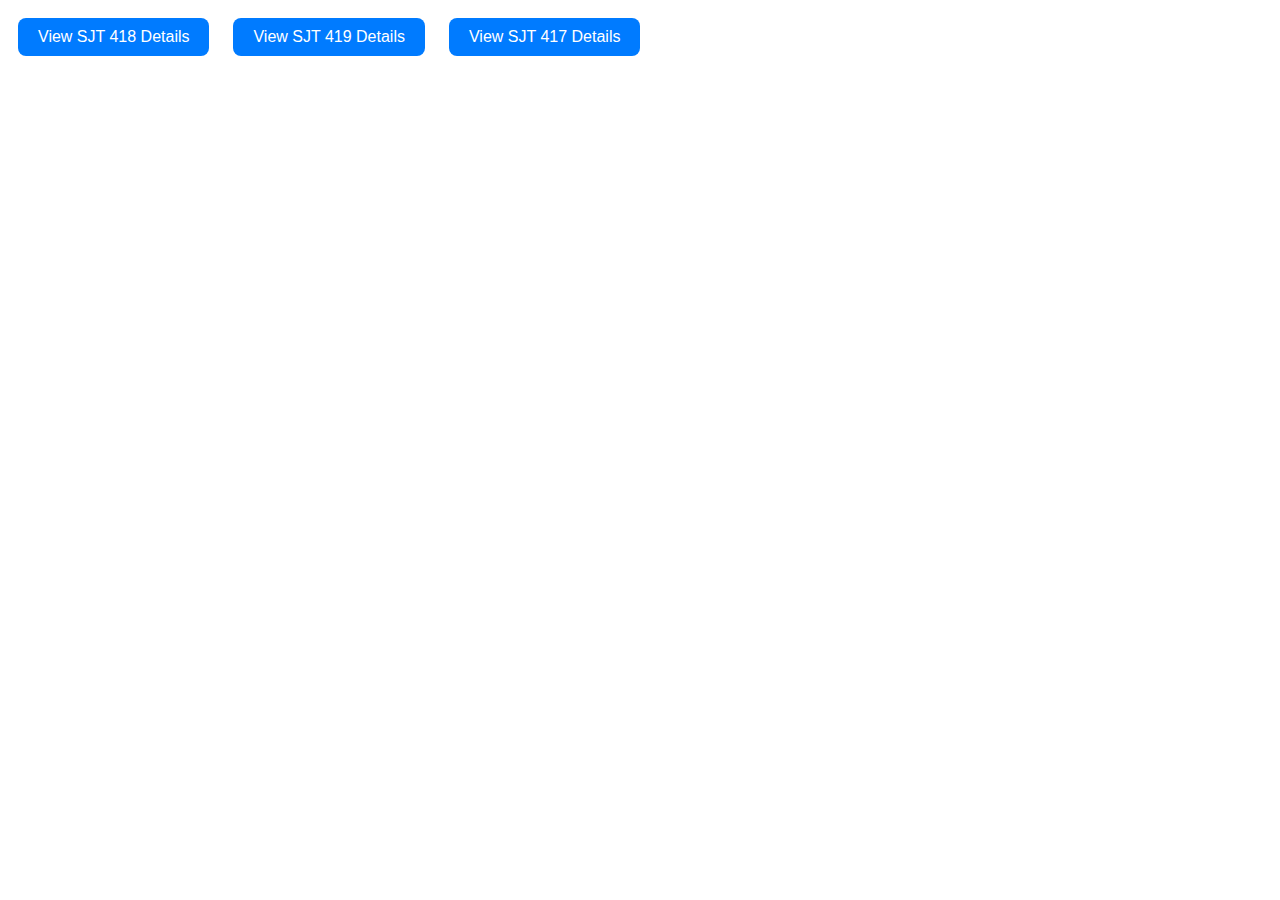
<file: templates/index.html>
<!DOCTYPE html>
<html>
<head>
    <title>Lab Info</title>
    <style>
        /* Modal Styles */
        .modal {
            display: none;
            position: fixed;
            z-index: 9999;
            left: 0;
            top: 0;
            width: 100%;
            height: 100%;
            overflow: auto;
            background-color: rgba(0, 0, 0, 0.5);
        }

        .modal-content {
            background-color: #fff;
            margin: 5% auto;
            padding: 20px;
            border-radius: 12px;
            width: 80%;
            max-width: 900px;
            box-shadow: 0 5px 15px rgba(0,0,0,0.3);
            animation: fadeIn 0.3s ease-in-out;
        }

        @keyframes fadeIn {
            from { opacity: 0; transform: translateY(-10px); }
            to { opacity: 1; transform: translateY(0); }
        }

        .close-btn {
            color: #aaa;
            float: right;
            font-size: 28px;
            font-weight: bold;
            cursor: pointer;
        }

        .close-btn:hover {
            color: #000;
        }

        .img-thumbnail {
            width: 150px;
            height: 100px;
            object-fit: cover;
            margin: 5px;
            border-radius: 10px;
            border: 1px solid #ddd;
            transition: transform 0.3s;
        }

        .img-thumbnail:hover {
            transform: scale(1.05);
        }

        .person {
            display: flex;
            align-items: center;
            gap: 15px;
            margin-bottom: 15px;
        }

        .rounded-circle {
            width: 60px;
            height: 60px;
            border-radius: 50%;
            object-fit: cover;
            border: 2px solid #ccc;
        }

        ul {
            list-style: disc;
            padding-left: 20px;
        }

        button {
            margin: 10px;
            padding: 10px 20px;
            font-size: 16px;
            background-color: #007BFF;
            color: white;
            border: none;
            border-radius: 8px;
            cursor: pointer;
            transition: background-color 0.3s;
        }

        button:hover {
            background-color: #0056b3;
        }

        h3, h5 {
            color: #333;
        }

        hr {
            margin: 15px 0;
        }
    </style>
</head>
<body>

    <button onclick="showLabDetails('418')">View SJT 418 Details</button>
    <button onclick="showLabDetails('419')">View SJT 419 Details</button>
    <button onclick="showLabDetails('417')">View SJT 417 Details</button>

    <!-- Custom Modal -->
    <div id="labModal" class="modal">
        <div class="modal-content">
            <span class="close-btn" onclick="closeModal()">&times;</span>
            <h3 id="labModalLabel">Lab Details</h3>
            <div id="labDetails"></div>
        </div>
    </div>

    <script>
        function showLabDetails(roomNumber) {
            fetch(`/lab_json/${roomNumber}`)
                .then(response => response.json())
                .then(data => {
                    console.log("Received Data:", data);
                    if (data.error) {
                        document.getElementById("labDetails").innerHTML = `<p>${data.error}</p>`;
                    } else {
                        const images = data.images.map(img => `<img src="${img}" class="img-thumbnail">`).join('');
                        const softwareList = data.software.map(s => `<li>${s}</li>`).join('');
                        const hardwareList = data.hardware.map(h => `<li>${h}</li>`).join('');
                        const facultyList = data.faculty.map(f => `
                            <div class="person">
                                <img src="${f.image}" class="rounded-circle">
                                <p><strong>${f.name}</strong><br>${f.designation}<br>${f.email}</p>
                            </div>
                        `).join('');
                        const staffList = data.staff.map(s => `
                            <div class="person">
                                <img src="${s.image}" class="rounded-circle">
                                <p><strong>${s.name}</strong><br>${s.designation}<br>${s.email}</p>
                            </div>
                        `).join('');

                        document.getElementById("labModalLabel").innerText = `${data.lab_name} (${data.room_number})`;

                        document.getElementById("labDetails").innerHTML = `
                            <div>
                                <h5>Images</h5>
                                <div style="display:flex; flex-wrap:wrap;">${images}</div>
                                <hr>
                                <h5>Software</h5>
                                <ul>${softwareList}</ul>
                                <hr>
                                <h5>Hardware</h5>
                                <ul>${hardwareList}</ul>
                                <hr>
                                <h5>Faculty Incharge</h5>
                                ${facultyList}
                                <hr>
                                <h5>Staff Incharge</h5>
                                ${staffList}
                            </div>
                        `;

                        document.getElementById('labModal').style.display = "block";
                    }
                })
                .catch(error => console.error("Fetch Error:", error));
        }

        function closeModal() {
            document.getElementById('labModal').style.display = "none";
        }

        // Close modal on outside click
        window.onclick = function(event) {
            const modal = document.getElementById('labModal');
            if (event.target === modal) {
                modal.style.display = "none";
            }
        }
    </script>

</body>
</html>
</file>
<file: styles.css>
body {
    font-family: Arial, sans-serif;
    padding-top: 20px;
    background-color: #f8f9fa;
    text-align: center;
    display: flex;
   
}

button {
    padding: 10px 20px;
    font-size: 16px;
    cursor: pointer;
}

.popup {
    display: none;
    position: fixed;
    top: 0;
    left: 0;
    width: 100%;
    height: 100%;
    background-color: rgba(0, 0, 0, 0.7);
    z-index: 1000;
    display: flex;
    align-items: center; /* Center the popup vertically */
    justify-content: center;
    padding: 50px;
    box-sizing: border-box;
}
.image-row {
    display: flex;
    flex-wrap: wrap;
    gap: 15px;
    justify-content: center;
    margin-bottom: 20px;
}


.popup-content {
    background: linear-gradient(45deg, #0dcaf0, #097879, #00d4ff);
   
    padding: 20px 60px; /* Adjust padding as needed */
    border-radius: 10px;
    color: white;
    width: 90%;
    max-width: 900px;
    max-height: 80vh;
    overflow-y: auto;
    position: relative;
    text-align: left;
    box-shadow: 0 0 10px rgba(0, 0, 0, 0.5);
    overflow-x: hidden; /* Prevents content from causing horizontal scroll */
}
.popup-image {
    width: calc(33.33% - 10px); /* 3 per row with spacing */
    max-width: 200px;
    height: auto;
    border-radius: 8px;
    object-fit: cover;
    box-shadow: 0 2px 6px rgba(0, 0, 0, 0.2);
    transition: transform 0.3s ease;
    
}
.popup-image:hover {
    transform: scale(1.05);
}


/* Dropdown list style */
.details-list {
    list-style: disc;
    padding-left: 20px;
    margin: 0;
}

.details-list li {
    margin-bottom: 6px;
}
/* Dropdown container */
.dropdown {
    margin-bottom: 20px;
    border: 1px solid #fff;
    border-radius: 8px;
    overflow: hidden;
}

/* Dropdown button */
.dropdown-btn {
    width: 100%;
    padding: 12px 16px;
    background-color: #045d64;
    color: white;
    font-size: 18px;
    text-align: left;
    border: none;
    cursor: pointer;
    outline: none;
    font-weight: bold;
}

/* Dropdown content (initially hidden) */
.dropdown-content {
    display: none;
    padding: 10px 16px;
    background-color: rgba(255, 255, 255, 0.1);
    transition: all 0.3s ease;
     /* Add these lines for scrollable dropdowns */
     max-height: 150px;     /* Adjust height as needed */
     overflow-y: auto;
     scrollbar-width: thin; /* For Firefox */
}
/* Optional: Style the scrollbar */
.dropdown-content::-webkit-scrollbar {
    width: 6px;
}
.dropdown-content::-webkit-scrollbar-thumb {
    background-color: #0dcaf0;
    border-radius: 4px;
}

.image-grid {
    display: grid;
    grid-template-columns: repeat(auto-fit, minmax(150px, 1fr));
    gap: 15px;
    margin-bottom: 20px;
}
.details-container {
    display: flex;
    flex-direction: row;
    gap: 30px;
    justify-content: space-between;
    flex-wrap: wrap;
}
.details-section {
    flex: 1;
    min-width: 300px;
}


h2 {
    margin-top: 20px;
    margin-bottom: 10px;
    font-size: 20px;
    border-bottom: 1px solid white;
    padding-bottom: 5px;
}

.close-btn {
    position: absolute;
    top: 10px;
    right: 15px;
    font-size: 24px;
    font-weight: bold;
    cursor: pointer;
}
.incharge-container {
    display: grid;
    grid-template-columns: repeat(auto-fit, minmax(120px, 1fr));
    gap: 30px;
    justify-items: center;
    margin-top: 30px;
}

.lab-incharge-section {
    margin-top: 30px;
    text-align: center;
}

.lab-incharge-section h2 {
    margin-bottom: 15px;
    font-size: 20px;
    color: #ffffff;
}

.incharge-grid {
    display: flex;
    flex-wrap: wrap;
    justify-content: center;
    gap: 20px;
}

.incharge-card {
    width: 120px;
    text-align: center;
    text-decoration: none;
    color: white;
    transition: transform 0.2s ease;
    position: relative;
}


.incharge-card img {
    width: 100px;
    height: 100px;
    border-radius: 50%;
    object-fit: cover;
    object-position: top center;
    border: 3px solid #00d4ff; /* 💡 Customize border color here */
    box-shadow: 0 2px 8px rgba(0, 0, 0, 0.3);
    transition: transform 0.2s ease;
    display: block;
    margin: 0 auto;
}


.incharge-card:hover img {
    transform: scale(1.1);
}

.incharge-card:hover {
    transform: translateY(-4px);
}

.incharge-card p {
    margin-top: 8px;
    font-size: 14px;
    color: #ffffff;
}
.image-border {
    width: 110px;
    height: 110px;
    border-radius: 50%;
    background: linear-gradient(45deg, #0dcaf0, #00d4ff, #097879);
    padding: 3px;
    display: inline-block;
}
.image-border img {
    width: 100%;
    height: 100%;
    border-radius: 50%;
    object-fit: cover;
    object-position: top center;
}
.incharge-name {
    margin-top: 10px;
    font-weight: bold;
    font-size: 14px;
}
.image-row-scroll {
    display: flex;
    gap: 15px;
    overflow-x: auto;
    padding: 10px 0;
    scroll-behavior: smooth;

    /* Optional: Hide scrollbar */
    scrollbar-width: none;       /* Firefox */
    -ms-overflow-style: none;    /* IE 10+ */
}

.image-row-scroll::-webkit-scrollbar {
    display: none;               /* Chrome, Safari, Opera */
}

.popup-image {
    width: 200px;
    height: 150px;
    object-fit: cover;
    border-radius: 12px;
    flex-shrink: 0;
    box-shadow: 0 4px 12px rgba(0, 0, 0, 0.2);
    transition: transform 0.3s;
}

.popup-image:hover {
    transform: scale(1.05);
}

.auto-slider {
    width: 100%;
    overflow: hidden;
    position: relative;
    padding: 10px 0;
}

.image-track {
    display: flex;
    gap: 20px;
    animation: scrollImages 30s linear infinite;
}
@keyframes scrollImages {
    0% {
        transform: translateX(0);
    }
    100% {
        transform: translateX(-50%);
    }
}

.slider-container {
    .slider-container {
        width: 100vw;  /* Ensure it takes full width */
        max-width: 100%; /* Remove any restriction */
        height: 300px;
        overflow: hidden;
        margin: 0; /* Remove any margin */
        border-radius: 12px;
        box-shadow: 0 0 10px rgba(0,0,0,0.2);
        position: relative;
    }
    
}

.slider-track { 
    display: flex;
    width: fit-content;
    animation: slideImages 24s infinite;
}

.slider-image {
    width: 100%;
    height: 300px;
    object-fit: cover;
       flex-shrink: 0;
}

@keyframes slideImages {
    0% { transform: translateX(0%); }
    16.66% { transform: translateX(-100%); }
    33.33% { transform: translateX(-200%); }
    50% { transform: translateX(-300%); }
    66.66% { transform: translateX(-400%); }
    83.33% { transform: translateX(-500%); }
    100% { transform: translateX(0%); }
}

.incharge-card-horizontal {
    display: flex;
    align-items: center;
    background-color: #f9f9f9;
    border-radius: 12px;
    padding: 16px;
    margin-bottom: 20px;
    box-shadow: 0 2px 8px rgba(0, 0, 0, 0.1);
    flex-wrap: wrap;
    gap: 20px; /* Adds gap between image and text */
}
.image-border-horizontal {
    width: 140px;
    height: 140px;
    border-radius: 50%; /* Makes it round */
    overflow: hidden;
    border: 4px solid #0dcaf0;
    display: flex;
    align-items: center;
    justify-content: center;
    background-color: white;
}

.image-border-horizontal img {
    width: 100%;
    height: 100%;
    object-fit: cover;       /* Ensures face fills without distortion */
    object-position: center;
    object-position: center top; /* Centers the face */
}



.incharge-info {
    flex: 2;
    min-width: 220px;
}

.incharge-info p {
    margin: 6px 0;
    font-size: 16px;
    color: black;
    margin-left: 30%;
}

.section-title {
    font-size: 20px;
    margin-top: 30px;
    margin-bottom: 10px;
    color: #0dcaf0;
    border-bottom: 2px solid #0dcaf0;
    display: inline-block;
}

/* Responsive - Stack layout on small screens */
@media (max-width: 600px) {
    .incharge-card-horizontal {
        flex-direction: column;
        align-items: flex-start;
    }

    .image-border-horizontal {
        margin-right: 0;
        margin-bottom: 10px;
    }
}










/* Button Styling */
button {
    padding: 12px 18px;
    font-size: 16px;
    font-weight: bold;
    color: white;
    background: linear-gradient(45deg, #0dcaf0, #097879);
    border: none;
    border-radius: 8px;
    cursor: pointer;
    transition: all 0.3s ease-in-out;
    margin: 8px;
    box-shadow: 2px 2px 5px rgba(0, 0, 0, 0.2);
}

/* Button Hover Effect */
button:hover {
    background: linear-gradient(45deg, #097879, #00d4ff);
    transform: scale(1.05);
}

/* Center Buttons & Make Them Responsive */
.button-container {
    display: flex;
    flex-wrap: wrap;
    gap: 12px;
    justify-content: center;
    margin-top: 20px;
}

/* Responsive Buttons - Stack on Small Screens */
@media (max-width: 600px) {
    .button-container {
        flex-direction: column;
        align-items: center;
    }
    button {
        width: 80%; /* Make buttons full width on small screens */
    }
}
</file>
